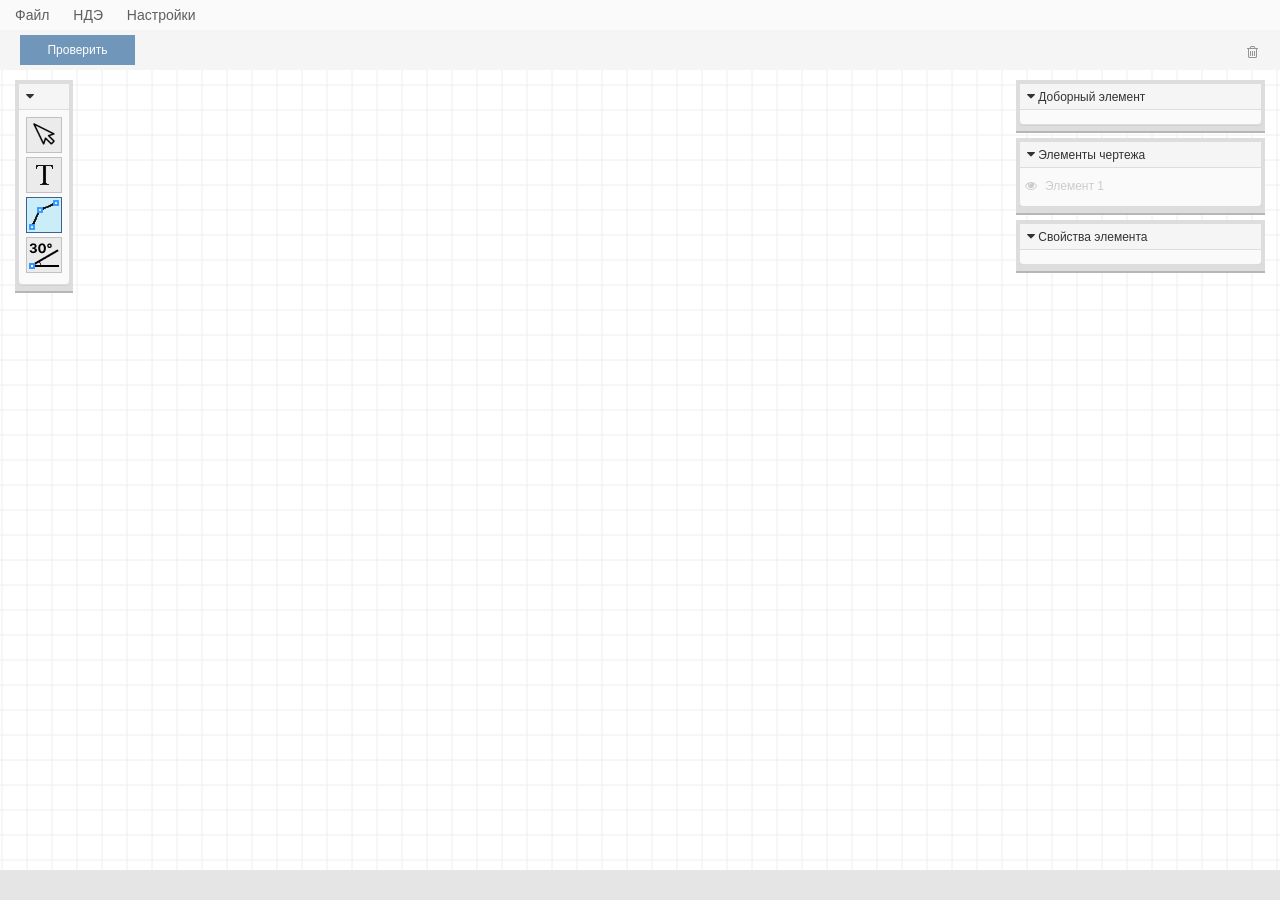
<file: a.html>
<!DOCTYPE html>
<html lang="ru"><head>
<meta http-equiv="content-type" content="text/html; charset=UTF-8">
    <meta charset="UTF-8">
    <meta http-equiv="X-UA-Compatible" content="IE=edge">
    <meta content="width=device-width, initial-scale=1, maximum-scale=1, user-scalable=no" name="viewport">
    <title>НДЭ | Simple Cad</title>
    <script async="" src="tag.js"></script>
	<!-- <script src="a_data/widget2.min.js"></script>
    <script>
        document.addEventListener("DOMContentLoaded", function (event) {
            Widget.Nde({
                'token': 123,
                'refreshToken': 1234,
            });
        });
    </script> -->	
<link href="a_data/bootstrap.min.css" rel="stylesheet"><link href="a_data/font-awesome.min.css" rel="stylesheet"><link href="a_data/2dcore.css" rel="stylesheet"><link href="a_data/roof.css" rel="stylesheet"><script src="a_data/jquery.min.js" type="text/javascript"></script><script src="a_data/bootstrap.min.js" type="text/javascript"></script><script src="a_data/konva.min.js" type="text/javascript"></script><script src="a_data/jquery.inputmask.min.js" type="text/javascript"></script><script src="a_data/2dcore.js" type="text/javascript"></script><script src="a_data/app_nde.js" type="text/javascript"></script></head>

<body>


<div class="rowcell">
<input id="access_data" type="hidden" value="[base64]">

<input id="token_data" type="hidden" value="[base64]">

<div class="d_root heightauto relpos modal_nde_figures_mode_hide  nderight_mode" id="r_d_root" style="overflow: hidden !important; height: 899px;" data-height="899" data-width="1367">
     
	<div id="modal_second_modal" class="modal_second_modal_container">
	
			<div id="modal_second_modal_confirm_accessories_mch_pn" class="modal-dialog modals    modal_second_modal_one" role="document"> 
		<div class="modal-content">
			<div class="modal-header">
				<h4 class="modal-title modal_h">Закрыть расчет</h4>
			</div>
			<div class="modal-body">
				<div class="row">
					<div class="col-xs-12">
						<p>Закрыть расчет?</p>
					</div>
				</div>
			</div>
			<div class="modal-footer">
				<div class="row">
					<div class="col-xs-12">
						<button type="button" class="btn btn-success" onclick="SimpleCad.Action({'type':'accessories_second_modal', 'btn_mode':'yes', 'calc_mode':'roof_accessories_mch_pn' });">Закрыть</button>
						<button type="button" class="btn btn-default" onclick="SimpleCad.Action({'type':'accessories_second_modal', 'btn_mode':'no', 'calc_mode':'roof_accessories_mch_pn' });">Отмена</button>
					</div>
				</div>
			</div>
		</div>
	</div>

</div>
	<div class="d_wrapper">
		<div class="d_container">
			
			<div class="row" id="r_d_nav_1">
	<div class="col-xs-12">
		<div class="d_nav_1">
			<ul class="d_nav_1_ul_left ">
				<li class="">
					<div class="btn-group">
						<button type="button" class="btn btn-default dropdown-toggle d_nav1_btn-dd" data-toggle="dropdown" aria-haspopup="true" aria-expanded="false">
							Файл
						</button>
						<ul class="dropdown-menu ul_shadowed cad_dropdown_menu">
							<li class="szndemode_hide"><a href="#" onclick="event.preventDefault();SimpleCad.Action({'type':'ModalShow', 'target':'roof_new'});">Новый</a></li>
							<li class="szndemode_hide"><a href="#" onclick="event.preventDefault();SimpleCad.Action({'type':'ModalShow', 'target':'roof_open_modal'});">Открыть</a></li>
							<li role="separator" class="divider szndemode_hide" style="display:block;"></li>
							<li class="js_nav_li_dis disabled szndemode_hide" id="nav_li_file_save"><a href="#" onclick="event.preventDefault();SimpleCad.Action({'type':'roof_save'});">Сохранить</a></li>
							<li class="js_nav_li_dis disabled szndemode_hide" id="nav_li_file_save_as"><a href="#" onclick="event.preventDefault();SimpleCad.Action({'type':'ModalShow', 'target':'roof_save_as_modal'});">Сохранить как</a></li>
							<li class="szndemode_vis"><a href="#" onclick="event.preventDefault();SimpleCad.Action({'type':'save_as_template'});">Сохранить как шаблон</a></li>
							<li class="js_nav_li_dis szndemode_hide" id="nav_li_file_image"><a href="#" onclick="event.preventDefault();SimpleCad.Action({'type':'save'});">Изображение вкладки</a></li>										
							<li class="js_nav_li_dis szndemode_vis"><a href="#" onclick="event.preventDefault();SimpleCad.Action({'type':'nde_as_modal_cropped_image'});">Изображение страницы</a></li>										
							<li role="separator" class="divider szndemode_hide" style="display:block;"></li>
							<li class="js_nav_li_dis disabled szndemode_hide" id="nav_li_file_settings"><a href="#" onclick="event.preventDefault();SimpleCad.Action({'type':'ModalShow', 'target':'roof_settings'});">Настройки проекта</a></li>
							<li id="roof_files_in_nav" class="szndemode_hide">
								<div class="loading_1 center-block"></div>
							</li>
						</ul>
					</div>
				</li>
				<li class="szndemode_hide">
					<div class="btn-group">
						<button type="button" class="btn btn-default dropdown-toggle d_nav1_btn-dd" data-toggle="dropdown" aria-haspopup="true" aria-expanded="false">
							Правка
						</button>
						<ul class="dropdown-menu ul_shadowed cad_dropdown_menu">
														<li class="cad-dropdown-submenu js_nav_li_dis disabled">
								<a href="#">Вкладка</a>
								<ul class="dropdown-menu ul_shadowed">
									<li class="js_nav_li_dis disabled" id="nav_li_edit_tab_copy"><a href="#" onclick="event.preventDefault();SimpleCad.Action({'type':'roof_menu_edit_sheet_copy'});">Копировать</a></li>
									<li class="js_nav_li_dis disabled" id="nav_li_edit_tab_paste"><a href="#" onclick="event.preventDefault();SimpleCad.Action({'type':'roof_menu_edit_sheet_paste'});">Вставить</a></li>
									<li class="js_nav_li_dis disabled" id="nav_li_edit_tab_mirror"><a href="#" onclick="event.preventDefault();SimpleCad.Action({'type':'roof_menu_edit_sheet_mirror'});">Отразить по горизонтали</a></li>
									<li class="              disabled" id="nav_li_edit_tab_rename"><a href="#" onclick="event.preventDefault();SimpleCad.Action({'type':'ModalShow', 'target':'roof_menu_edit_sheet_rename'});">Переименовать</a></li>
									<li class="js_nav_li_dis disabled" id="nav_li_edit_tab_remove"><a href="#" onclick="event.preventDefault();SimpleCad.Action({'type':'ModalShow', 'target':'yes_no_roof_menu_edit_sheet_remove'});">Удалить</a></li>
								</ul>
							</li>
							<li class="cad-dropdown-submenu js_nav_li_dis disabled">
								<a href="#">Элемент</a>
								<ul class="dropdown-menu ul_shadowed">
									<li class="js_nav_li_dis disabled"><a href="#" onclick="event.preventDefault();SimpleCad.Action({'type':'rotate', 'angle' : 90 });">Повернуть на 90°</a></li>
									<li class="js_nav_li_dis disabled"><a href="#" onclick="event.preventDefault();SimpleCad.Action({'type':'rotate', 'angle' : -90 });">Повернуть на -90°</a></li>
									<li class="js_nav_li_dis disabled"><a href="#" onclick="event.preventDefault();SimpleCad.Action({'type':'rotate', 'angle' : 180 });">Повернуть на 180°</a></li>
									<li role="separator" class="divider" style="display:block;"></li>
									<li class="js_nav_li_dis disabled"><a href="#" onclick="event.preventDefault();SimpleCad.Action({'type':'mirror_hor'});">Отразить по горизонтали</a></li>
									<li role="separator" class="divider" style="display:block;"></li>
									<li class="js_nav_li_dis disabled"><a href="#" onclick="event.preventDefault();SimpleCad.Action({'type':'trash', 'trash_subtype':'nav_menu'});">Удалить</a></li>
								</ul>
							</li>
						</ul>
					</div>
				</li>
				<li class="szndemode_hide">
					<div class="btn-group">
						<button type="button" class="btn btn-default dropdown-toggle d_nav1_btn-dd" data-toggle="dropdown" aria-haspopup="true" aria-expanded="false">
							Вид
						</button>
						<ul class="dropdown-menu ul_shadowed cad_dropdown_menu">
							<li class="js_nav_li_dis disabled" id="nav_li_view_grid"><a href="#" onclick="event.preventDefault();SimpleCad.Action({'type':'cad_toggle_show_grid'});"><i class="fa cad_dropdown_menu_li_a_i js_i_view_grid fa-square-o" aria-hidden="true"></i>Показывать сетку</a></li>
							<li class="js_nav_li_dis disabled" id="nav_li_view_columns_sheets"><a href="#" onclick="event.preventDefault();SimpleCad.Action({'type':'cad_toggle_show_columns_sheets'});"><i class="fa cad_dropdown_menu_li_a_i js_i_view_columns_sheets fa-square-o" aria-hidden="true"></i>Показывать раскладку</a></li>
							<li class="cad-dropdown-submenu js_nav_li_dis disabled">
								<a href="#">Размеры листов</a>
								<ul class="dropdown-menu ul_shadowed">
									<li class="js_nav_li_dis disabled" id="nav_li_view_sheet_length_text_mode_center_hor"><a class="nav_ul_li_ul_li_a" href="#" onclick="event.preventDefault(); SimpleCad.Action({'type':'roof_params_change', 'param' : 'sheet_length_text_mode', 'mode' : 'set', 'value' : 'center_hor' });"><i class="fa fa-check nav_ul_li_ul_li_a_i" aria-hidden="true"></i>По центру горизонтально</a></li>
									<li class="js_nav_li_dis disabled" id="nav_li_view_sheet_length_text_mode_center_vert"><a class="nav_ul_li_ul_li_a" href="#" onclick="event.preventDefault(); SimpleCad.Action({'type':'roof_params_change', 'param' : 'sheet_length_text_mode', 'mode' : 'set', 'value' : 'center_vert' });"><i class="fa fa-check nav_ul_li_ul_li_a_i" aria-hidden="true" style="display:none;"></i>По центру вертикально</a></li>
								</ul>
							</li>
						</ul>
					</div>
				</li>
								<li class="szndemode_hide">
					<div class="btn-group">
						<button type="button" class="btn btn-default dropdown-toggle d_nav1_btn-dd" data-toggle="dropdown" aria-haspopup="true" aria-expanded="false">
							Расчет
						</button>
						<ul class="dropdown-menu ul_shadowed cad_dropdown_menu">							
							<li class="js_nav_li_dis disabled">
								<a href="#" onclick="event.preventDefault();SimpleCad.Action({'type':'roof_specification_full_project' });">Спецификация, передача в заявку</a>
							</li>
							<li class="cad-dropdown-submenu js_nav_li_dis">
								<a href="#" onclick="event.preventDefault();">Комплектующие</a>
								<ul class="dropdown-menu ul_shadowed">
									<li class="js_nav_li_dis">
																				<a class="nav_ul_li_ul_li_a" href="#" onclick="event.preventDefault();SimpleCad.Action({'type' : 'ModalShow', 'target':'roof_accessories_mch_pn'});">Металлочерепица, профнастил</a>
									</li>	
																	
								</ul>
							</li>
						</ul>
					</div>
				</li>
				<li class="szndemode_vis szndemode_vis_inline_block">
					<div class="btn-group">
						<button type="button" class="btn btn-default dropdown-toggle d_nav1_btn-dd" data-toggle="dropdown" aria-haspopup="true" aria-expanded="false">
							НДЭ
						</button>
						<ul class="dropdown-menu ul_shadowed cad_dropdown_menu">									
							<li class="">
								<a href="#" onclick="event.preventDefault();SimpleCad.Action({'type':'ModalShow', 'target':'nde_validate_description' });">Требования к элементам</a>
							</li>
						</ul>
					</div>
				</li>							
				<li class="szndemode_hide">
					<div class="btn-group">
						<button type="button" class="btn btn-default dropdown-toggle d_nav1_btn-dd" data-toggle="dropdown" aria-haspopup="true" aria-expanded="false">
							Инструменты
						</button>
						<ul class="dropdown-menu ul_shadowed cad_dropdown_menu">
							<li><a href="#" onclick="event.preventDefault();SimpleCad.Action({'type':'ModalShow', 'target' : 'calc_trigonom' });">Тригонометрический калькулятор</a></li>											
						</ul>
					</div>
				</li> 
				<li>
					<div class="btn-group">
						<button type="button" class="btn btn-default dropdown-toggle d_nav1_btn-dd" data-toggle="dropdown" aria-haspopup="true" aria-expanded="false">
							Настройки
						</button>
						<ul class="dropdown-menu ul_shadowed cad_dropdown_menu">
							<li class="js_nav_li_dis" id="nav_li_file_settings_programm"><a href="#" onclick="event.preventDefault();SimpleCad.Action({'type':'ModalShow', 'target':'roof_settings_programm'});">Настройки программы</a></li>							
						</ul>
					</div>
				</li> 
																			</ul>						
			<div class="d_nav_1_ul_right">
							</div>
		</div>
		<div class="d_nav_notification" id="notifications_all">						
								</div>
	</div>
</div>
			<div class="row" id="r_d_nav_2">
	<div class="col-xs-12">		
		<div class="d_nav_2">			
			<div class="nav_roof_root">				
				<!-- длина ряда ДЛЯ ПН и ФАЛЬЦА -->
									<div class="nav_roof_offset_y_arrows nav_roof_offset_y_arrows_ml0  js_roof_param  js_roof_param_type_pn szndemode_hide">
						<i class="fa fa-angle-up nav_roof_offset_y_arrows_up" aria-hidden="true" onclick="SimpleCad.Action({'type':'roof_params_change','param':'sheet_max_length_pn', 'mode':'plus', 'size':'1'});"></i>
						<i class="fa fa-angle-down nav_roof_offset_y_arrows_down" aria-hidden="true" onclick="SimpleCad.Action({'type':'roof_params_change','param':'sheet_max_length_pn', 'mode':'minus', 'size':'1'});"></i>
					</div>
					<div class="nav_roof_length_arrows js_roof_param  js_roof_param_type_pn szndemode_hide">
						<i class="fa fa-angle-double-up nav_roof_length_arrows_up" title="" aria-hidden="true" onclick="SimpleCad.Action({'type':'roof_params_change','param':'sheet_max_length_pn', 'mode':'plus', 'size':'10'});"></i>
						<i class="fa fa-angle-double-down nav_roof_length_arrows_down" title="" aria-hidden="true" onclick="SimpleCad.Action({'type':'roof_params_change','param':'sheet_max_length_pn', 'mode':'minus', 'size':'10'});"></i>
					</div>
					<div class="nav_roof_offset_y_input js_roof_param  js_roof_param_type_pn nav_roof_first_mr szndemode_hide">
						<div class="nav_roof_offset_y_input_block">
							<input id="roof_param_sheet_max_length_pn_input" class="form-control nav_roof_offset_y_input_block_input" value="0.00" oninput="SimpleCad.Action({'type':'roof_params_change','param':'sheet_max_length_pn', 'mode':'input'});" onkeyup="SimpleCad.Action({'type':'roof_params_change','param':'sheet_max_length_pn', 'mode':'keyup', 'eventObject':event });">
						</div>
						<div class="nav_roof_offset_y_input_confirm_block" id="nav_roof_sheet_max_length_pn_input_confirm_block">
							<i class="fa fa-check nav_roof_offset_y_input_confirm_block_yes" onclick="SimpleCad.Action({'type':'roof_params_change','param':'sheet_max_length_pn', 'mode':'submit'});"></i>
							<i class="fa fa-times nav_roof_offset_y_input_confirm_block_no" onclick="SimpleCad.Action({'type':'roof_params_change','param':'sheet_max_length_pn', 'mode':'cancel'});"></i>
						</div>
					</div>
									<div class="nav_roof_offset_y_arrows nav_roof_offset_y_arrows_ml0  js_roof_param  js_roof_param_type_falc szndemode_hide">
						<i class="fa fa-angle-up nav_roof_offset_y_arrows_up" aria-hidden="true" onclick="SimpleCad.Action({'type':'roof_params_change','param':'sheet_max_length_falc', 'mode':'plus', 'size':'1'});"></i>
						<i class="fa fa-angle-down nav_roof_offset_y_arrows_down" aria-hidden="true" onclick="SimpleCad.Action({'type':'roof_params_change','param':'sheet_max_length_falc', 'mode':'minus', 'size':'1'});"></i>
					</div>
					<div class="nav_roof_length_arrows js_roof_param  js_roof_param_type_falc szndemode_hide">
						<i class="fa fa-angle-double-up nav_roof_length_arrows_up" title="" aria-hidden="true" onclick="SimpleCad.Action({'type':'roof_params_change','param':'sheet_max_length_falc', 'mode':'plus', 'size':'10'});"></i>
						<i class="fa fa-angle-double-down nav_roof_length_arrows_down" title="" aria-hidden="true" onclick="SimpleCad.Action({'type':'roof_params_change','param':'sheet_max_length_falc', 'mode':'minus', 'size':'10'});"></i>
					</div>
					<div class="nav_roof_offset_y_input js_roof_param  js_roof_param_type_falc nav_roof_first_mr szndemode_hide">
						<div class="nav_roof_offset_y_input_block">
							<input id="roof_param_sheet_max_length_falc_input" class="form-control nav_roof_offset_y_input_block_input" value="0.00" oninput="SimpleCad.Action({'type':'roof_params_change','param':'sheet_max_length_falc', 'mode':'input'});" onkeyup="SimpleCad.Action({'type':'roof_params_change','param':'sheet_max_length_falc', 'mode':'keyup', 'eventObject':event });">
						</div>
						<div class="nav_roof_offset_y_input_confirm_block" id="nav_roof_sheet_max_length_falc_input_confirm_block">
							<i class="fa fa-check nav_roof_offset_y_input_confirm_block_yes" onclick="SimpleCad.Action({'type':'roof_params_change','param':'sheet_max_length_falc', 'mode':'submit'});"></i>
							<i class="fa fa-times nav_roof_offset_y_input_confirm_block_no" onclick="SimpleCad.Action({'type':'roof_params_change','param':'sheet_max_length_falc', 'mode':'cancel'});"></i>
						</div>
					</div>
								<!-- длина ряда ДЛЯ МЧ -->
				<div class="nav_roof_length_arrows js_roof_param  js_roof_param_type_mch szndemode_hide">
					<i class="fa fa-angle-double-up nav_roof_length_arrows_up" title="" aria-hidden="true" onclick="SimpleCad.Action({'type':'roof_params_change','param':'sheet_max_length', 'mode':'plus'});"></i>
					<i class="fa fa-angle-double-down nav_roof_length_arrows_down" title="" aria-hidden="true" onclick="SimpleCad.Action({'type':'roof_params_change','param':'sheet_max_length', 'mode':'minus'});"></i>
				</div>
				<div class="nav_roof_length_select nav_roof_first_mr js_roof_param  js_roof_param_type_mch szndemode_hide">
					<select id="roof_param_sheet_max_length_select" class="form-control nav_roof_length_select_select" onchange="SimpleCad.Action({'type':'roof_params_change','param':'sheet_max_length', 'mode':'set'});">
											</select>
				</div>
				<!-- длина ряда ДЛЯ МЧ МОДУЛЬНОЙ -->
				<div class="nav_roof_offset_y_input nav_roof_first_mr js_roof_param  js_roof_param_type_mch_modul szndemode_hide">
					<div class="nav_roof_offset_y_input_block">
						<input readonly="readonly" id="roof_param_sheet_max_length_modul_input" class="form-control nav_roof_offset_y_input_block_input" value="0.72">
					</div>
				</div>
				<!-- смещение по X -->
				<div class="nav_roof_offset_x_arrows szndemode_hide">
					<i class="fa fa-angle-left nav_roof_offset_x_arrows_left" aria-hidden="true" onclick="SimpleCad.Action({'type':'roof_params_change','param':'offset_x', 'mode':'minus'});"></i>
					<i class="fa fa-angle-right nav_roof_offset_x_arrows_right" aria-hidden="true" onclick="SimpleCad.Action({'type':'roof_params_change','param':'offset_x', 'mode':'plus'});"></i>
				</div>
				<div class="nav_roof_offset_x_input szndemode_hide">
					<div class="nav_roof_offset_x_input_block">
						<input id="roof_param_offset_x_input" class="form-control nav_roof_offset_x_input_block_input" value="0.00" oninput="SimpleCad.Action({'type':'roof_params_change','param':'offset_x', 'mode':'input'});" onkeyup="SimpleCad.Action({'type':'roof_params_change','param':'offset_x', 'mode':'keyup', 'eventObject':event });">
					</div>
					<div class="nav_roof_offset_x_input_step_block">
						<span id="roof_param_offset_x_rect" class="nav_roof_offset_x_input_step_block_span" onclick="SimpleCad.Action({'type':'roof_params_change','param':'offset_x', 'mode':'step'});">1</span>
					</div>
					<div id="nav_roof_offset_x_input_confirm_block" class="nav_roof_offset_x_input_confirm_block">
						<i class="fa fa-check nav_roof_offset_x_input_confirm_block_yes" onclick="SimpleCad.Action({'type':'roof_params_change','param':'offset_x', 'mode':'submit'});"></i>
						<i class="fa fa-times nav_roof_offset_x_input_confirm_block_no" onclick="SimpleCad.Action({'type':'roof_params_change','param':'offset_x', 'mode':'cancel'});"></i>
					</div>
				</div>
				<!-- смещение по Y -->
				<div class="nav_roof_offset_y_arrows szndemode_hide">
					<i class="fa fa-angle-up nav_roof_offset_y_arrows_up" aria-hidden="true" onclick="SimpleCad.Action({'type':'roof_params_change','param':'offset_y', 'mode':'plus'});"></i>
					<i class="fa fa-angle-down nav_roof_offset_y_arrows_down" aria-hidden="true" onclick="SimpleCad.Action({'type':'roof_params_change','param':'offset_y', 'mode':'minus'});"></i>
				</div>
				<div class="nav_roof_offset_y_input szndemode_hide">
					<div class="nav_roof_offset_y_input_block">
						<input id="roof_param_offset_y_input" class="form-control nav_roof_offset_y_input_block_input" value="0.00" oninput="SimpleCad.Action({'type':'roof_params_change','param':'offset_y', 'mode':'input'});" onkeyup="SimpleCad.Action({'type':'roof_params_change','param':'offset_y', 'mode':'keyup', 'eventObject':event });">
					</div>
					<div class="nav_roof_offset_y_input_step_block">
						<span id="roof_param_offset_y_rect" class="nav_roof_offset_y_input_step_block_span" onclick="SimpleCad.Action({'type':'roof_params_change','param':'offset_y', 'mode':'step'});">1</span>
					</div>
					<div class="nav_roof_offset_y_input_confirm_block" id="nav_roof_offset_y_input_confirm_block">
						<i class="fa fa-check nav_roof_offset_y_input_confirm_block_yes" onclick="SimpleCad.Action({'type':'roof_params_change','param':'offset_y', 'mode':'submit'});"></i>
						<i class="fa fa-times nav_roof_offset_y_input_confirm_block_no" onclick="SimpleCad.Action({'type':'roof_params_change','param':'offset_y', 'mode':'cancel'});"></i>
					</div>
				</div>
				<!-- карнизный свес  nav_roof_offset_y  nav_roof_cornice  cornice -->
				<div class="nav_roof_cornice_input js_roof_param js_roof_param_type_mch js_roof_param_type_mch_modul js_roof_param_type_pn js_roof_param_type_falc szndemode_hide">
					<div class="nav_roof_cornice_input_icon" title="Карнизный свес">
					</div>
					<div class="nav_roof_cornice_input_block">
						<input id="roof_param_cornice_input" class="form-control nav_roof_cornice_input_block_input" value="0.00" oninput="SimpleCad.Action({'type':'roof_params_change','param':'cornice', 'mode':'input'});" onkeyup="SimpleCad.Action({'type':'roof_params_change','param':'cornice', 'mode':'keyup', 'eventObject':event });">
					</div>
					<div class="nav_roof_cornice_input_confirm_block" id="nav_roof_cornice_input_confirm_block">
						<i class="fa fa-check nav_roof_cornice_input_confirm_block_yes" onclick="SimpleCad.Action({'type':'roof_params_change','param':'cornice', 'mode':'submit'});"></i>
						<i class="fa fa-times nav_roof_cornice_input_confirm_block_no" onclick="SimpleCad.Action({'type':'roof_params_change','param':'cornice', 'mode':'cancel'});"></i>
					</div>
				</div>			
								<!-- раскладка -->
								<div class="nav_roof_icon_direction_container js_roof_param js_roof_param_type_mch js_roof_param_type_mch_modul js_roof_param_type_pn js_roof_param_type_falc js_roof_param_type_siding_vert szndemode_hide">
					<div title="Направление раскладки по X" class="nav_roof_icon nav_roof_icon_direction_rl" id="roof_param_direction_icon" onclick="SimpleCad.Action({'type':'roof_params_change','param':'direction'});"></div>
				</div>
				<div class="nav_roof_icon_direction_container_y js_roof_param js_roof_param_type_siding szndemode_hide">
					<div title="Направление раскладки по Y" class="nav_roof_icon nav_roof_icon_direction_du" id="roof_param_direction_y_icon" onclick="SimpleCad.Action({'type':'roof_params_change','param':'direction_y'});"></div>
				</div>				
				<!-- разбежка -->
				<div class="nav_roof_icon_offset_run_type_container js_roof_param  js_roof_param_type_falc szndemode_hide">
					<div title="Начало разбежки" class="nav_roof_icon nav_roof_icon_offset_run_type_long_short" id="roof_param_offset_run_type_icon" onclick="SimpleCad.Action({'type':'roof_params_change','param':'offset_run_type'});"></div>
				</div>
								<div class="nav_roof_icon_remove_crossing_container js_roof_param js_roof_param_type_mch  js_roof_param_type_pn js_roof_param_type_falc js_roof_param_type_siding js_roof_param_type_siding_vert szndemode_hide">
					<div title="Убрать лишние перекрытия листов" class="nav_roof_icon nav_roof_icon_remove_crossing_icon" id="nav_roof_icon_remove_crossing" onclick="SimpleCad.Action({'type':'roof_crossing_remove'});"></div>
				</div>				
				<!-- кнопка расчёта + анимашка -->
				<div class="nav_roof_calc_process szndemode_hide" id="nav_roof_calc_process_btn">
					<div class="nav_roof_calc_process_btn" onclick="SimpleCad.Action({'type':'roof_calc'});" title="Рассчитать скат"></div>
					<div class="nav_roof_calc_process_text">обновление...</div>
				</div>
			</div>			
		
			<ul class="d_nav_2_left">				
			</ul>

			<div id="btn_finish_cad_draw_close" class="finish_draw_a closed szndemode_hide" style="display: none;" onclick="SimpleCad.Action({'type':'finish_cad_draw_close'});">Замкнуть линию (Enter)</div>
			
			<div class="finish_draw_a szndemode_vis" onclick="SimpleCad.Action({'type':'nde_check'});"><p class="finish_draw_a_one_r">Проверить</p></div>

			<!-- <div class="finish_draw_a szndemode_vis" onclick="SimpleCad.Action({'type':'nde_check_and_attach'});"><p class="finish_draw_a_one_r">Прикрепить</p></div> -->

			<div id="btn_finish_cad_draw" class="finish_draw_a" style="" onclick="SimpleCad.Action({'type':'finish_cad_draw'});"><p class="finish_draw_a_one_r">Завершить (Esc)</p></div>
			<ul class="d_nav_4_right">				
				<li class="szndemode_hide"> 					<a><i id="cad_history_i_prev" class="fa fa-undo 		d_nav_4_right_i 	d_nav_4_right_undo 	" aria-hidden="true" onclick="SimpleCad.Action({'type':'cad_history', 'mode':'prev'});"></i></a>
				</li>
				<li class="szndemode_hide">
					<a><i id="cad_history_i_next" class="fa fa-repeat 		d_nav_4_right_i 	d_nav_4_right_repeat  " aria-hidden="true" onclick="SimpleCad.Action({'type':'cad_history', 'mode':'next'});"></i></a>
				</li>  
				<li class="szndemode_hide">
					<a><i class="fa fa-floppy-o 	d_nav_4_right_i 	d_nav_4_right_save" aria-hidden="true" onclick="SimpleCad.Action({'type':'roof_save'});"></i></a>
				</li>
				<li>
					<a id="nav_2_btn_trash" class="nav_2_btn_trash_disabled"><i class="fa fa-trash-o d_nav_4_right_i d_nav_4_right_trash" aria-hidden="true" onclick="SimpleCad.Action({'type':'trash','trash_subtype':'top_right'});"></i></a>
				</li>
				<li class="szndemode_hide">
					<div class="d_nav_4_right_d      d_nav_4_right_text_mode">
						<div title="Направление текста размеров листов" class="d_nav_4_right_d_img_bl 	nav_roof_icon_sheet_length_text_mode_center_hor" id="roof_param_sheet_length_text_mode_icon" onclick="SimpleCad.Action({'type':'roof_params_change', 'param' : 'sheet_length_text_mode', 'mode' : 'switch' });"></div>
					</div>
				</li>
				<li class="szndemode_hide">
					<div class="d_nav_4_right_d      d_nav_4_right_text_mode">
						<div title="Отображение сетки" class="d_nav_4_right_d_img_bl nav_roof_icon_show_grid_mode_hide" id="cad_toggle_show_grid_nav_right" onclick="SimpleCad.Action({'type':'cad_toggle_show_grid'});"></div>
					</div>
				</li>
				<li class="szndemode_hide">
					<div class="d_nav_4_right_d      d_nav_4_right_text_mode">
						<div title="Отображение раскладки" class="d_nav_4_right_d_img_bl nav_roof_icon_show_columns_sheets_mode_hide" id="cad_toggle_show_columns_sheets_nav_right" onclick="SimpleCad.Action({'type':'cad_toggle_show_columns_sheets'});"></div>
					</div>
				</li>
			</ul>
			
					</div>
	</div>
</div>			
			
			<div id="cad_block" class="d_cad" style="height: 799px; width: 1367px;"><div style="position: relative; width: 1367px; height: 799px;" class="konvajs-content" role="presentation"><canvas style="padding: 0px; margin: 0px; border: 0px; background: transparent; position: absolute; top: 0px; left: 0px; width: 1367px; height: 799px; display: block;" width="1367" height="799" id="canvas_0"></canvas></div></div>
			
			<div class="d_left_column_widgets">
				
				<div class="d_coords_absolute">
</div>
				<div class="d_elements">
	<div class="panel-group panel-group-elements" id="d_elements_accordion" role="tablist" aria-multiselectable="true"> 
		<div class="panel panel-default panel_d_elements">
			<div class="panel-heading" role="tab" id="headingOne">
				<h4 class="panel-title">
					<a role="button" data-toggle="collapse" data-parenttt="#d_elements_accordion" href="#collapseOne" aria-expanded="true" aria-controls="collapseOne">
					</a>
				</h4>
			</div>
			<div id="collapseOne" class="panel-collapse collapse in" role="tabpanel" aria-labelledby="headingOne">
				<div class="panel-body">
					<a title="Выбор элемента" class="d_e_title_a">
						<div class="d_elements_button d_e_select" data-element="select" id="d_elements_button_select"></div>
					</a>
					<a title="Текст" class="d_e_title_a szndemode_vis">
						<div class="d_elements_button d_e_text" data-element="text" id="d_elements_button_text"></div>
					</a>
					<a title="Полилиния" class="d_e_title_a">
						<div class="d_elements_button d_e_pline" data-element="pline"></div>
					</a>
					<a title="Магнит угол 30°" class="d_e_title_a szndemode_vis">
						<div class="support_btn d_e_magnet_30" data-element="magnet_30"></div>
					</a>
				</div>
			</div>
		</div>
	</div>
</div>				
				<div class="d_move_point_controller" id="move_point_controller" style="display:none;">
	<div class="d_controller_close" onclick="SimpleCad.Action({'type':'move_point_controller', 'mode' : 'close' });">
		<i class="fa fa-times" aria-hidden="true"></i>
	</div>
	<!-- шаг -->
		<!-- координаты -->
	<div class="rowcell ">
		<div class="d_move_point_controller_xy_one">  
			<span class="d_move_point_controller_xy_one_text"><i class="fa fa-dot-circle-o" aria-hidden="true"></i></span>
			<i class="fa fa-angle-left d_move_point_controller_xy_one_regaring_point" aria-hidden="true" onclick="SimpleCad.Action({'type':'move_point_controller', 'mode' : 'regard_prev' });"></i>
			<i class="fa fa-angle-right d_move_point_controller_xy_one_regaring_point" aria-hidden="true" onclick="SimpleCad.Action({'type':'move_point_controller', 'mode' : 'regard_next' });"></i>
		</div>
		<div class="d_move_point_controller_xy_one">  
			<span class="d_move_point_controller_xy_one_text">X</span>
			<input id="move_point_controller_xp" class="form-control" value="0" oninput="SimpleCad.Action({'type':'move_point_controller','param':'xp', 'mode':'input'});" onkeyup="SimpleCad.Action({'type':'move_point_controller','param':'xp', 'mode':'keyup', 'eventObject':event });"> 
			<div id="move_point_controller_submit_xp" class="d_move_point_controller_xy_one_submit js_one_submit_yes_no">
				<i class="fa fa-check d_move_point_controller_xy_one_submit_i" onclick="SimpleCad.Action({'type':'move_point_controller','param':'xp', 'mode':'submit'});"></i>
				<i class="fa fa-times d_move_point_controller_xy_one_submit_i" onclick="SimpleCad.Action({'type':'move_point_controller','param':'xp', 'mode':'cancel'});"></i>
			</div>
		</div>
		<div class="d_move_point_controller_xy_one">
			<span class="d_move_point_controller_xy_one_text">Y</span>
			<input id="move_point_controller_yp" class="form-control" value="0" oninput="SimpleCad.Action({'type':'move_point_controller','param':'yp', 'mode':'input'});" onkeyup="SimpleCad.Action({'type':'move_point_controller','param':'yp', 'mode':'keyup', 'eventObject':event });">
			<div id="move_point_controller_submit_yp" class="d_move_point_controller_xy_one_submit js_one_submit_yes_no">
				<i class="fa fa-check d_move_point_controller_xy_one_submit_i" onclick="SimpleCad.Action({'type':'move_point_controller','param':'yp', 'mode':'submit'});"></i>
				<i class="fa fa-times d_move_point_controller_xy_one_submit_i" onclick="SimpleCad.Action({'type':'move_point_controller','param':'yp', 'mode':'cancel'});"></i>
			</div>
		</div>
		<div class="d_move_point_controller_xy_one">  
			<span class="d_move_point_controller_xy_one_text">X<sub>0</sub></span>
			<input id="move_point_controller_x" class="form-control" value="0" oninput="SimpleCad.Action({'type':'move_point_controller','param':'x', 'mode':'input'});" onkeyup="SimpleCad.Action({'type':'move_point_controller','param':'x', 'mode':'keyup', 'eventObject':event });"> 
			<div id="move_point_controller_submit_x" class="d_move_point_controller_xy_one_submit js_one_submit_yes_no">
				<i class="fa fa-check d_move_point_controller_xy_one_submit_i" onclick="SimpleCad.Action({'type':'move_point_controller','param':'x', 'mode':'submit'});"></i>
				<i class="fa fa-times d_move_point_controller_xy_one_submit_i" onclick="SimpleCad.Action({'type':'move_point_controller','param':'x', 'mode':'cancel'});"></i>
			</div>
		</div>
		<div class="d_move_point_controller_xy_one">
			<span class="d_move_point_controller_xy_one_text">Y<sub>0</sub></span>
			<input id="move_point_controller_y" class="form-control" value="0" oninput="SimpleCad.Action({'type':'move_point_controller','param':'y', 'mode':'input'});" onkeyup="SimpleCad.Action({'type':'move_point_controller','param':'y', 'mode':'keyup', 'eventObject':event });">
			<div id="move_point_controller_submit_y" class="d_move_point_controller_xy_one_submit js_one_submit_yes_no">
				<i class="fa fa-check d_move_point_controller_xy_one_submit_i" onclick="SimpleCad.Action({'type':'move_point_controller','param':'y', 'mode':'submit'});"></i>
				<i class="fa fa-times d_move_point_controller_xy_one_submit_i" onclick="SimpleCad.Action({'type':'move_point_controller','param':'y', 'mode':'cancel'});"></i>
			</div>
		</div>
	</div>
	<!-- пульт -->
	<div class="rowcell">
		<div class="d_move_point_controller_pult">
			<div class="d_move_point_controller_arrow d_move_point_controller_arrow_up" onclick="SimpleCad.Action({'type':'move_point_controller', 'mode' : 'up' });">
				<i class="fa fa-angle-up" aria-hidden="true"></i>
			</div>
			<div class="d_move_point_controller_arrow d_move_point_controller_arrow_down" onclick="SimpleCad.Action({'type':'move_point_controller', 'mode' : 'down' });">
				<i class="fa fa-angle-down" aria-hidden="true"></i>
			</div>
			<div class="d_move_point_controller_arrow d_move_point_controller_arrow_left" onclick="SimpleCad.Action({'type':'move_point_controller', 'mode' : 'left' });">
				<i class="fa fa-angle-left" aria-hidden="true"></i>
			</div>
			<div class="d_move_point_controller_arrow d_move_point_controller_arrow_right" onclick="SimpleCad.Action({'type':'move_point_controller', 'mode' : 'right' });">
				<i class="fa fa-angle-right" aria-hidden="true"></i>
			</div>
			<div id="move_point_controller_step_btn" class="d_move_point_controller_arrow_span_step" onclick="SimpleCad.Action({'type':'move_point_controller', 'mode' : 'step' });">1 мм</div>
			<input type="text" class="hidden" id="move_point_controller_step" value="1">
		</div>
	</div>
	<!-- кнопка/ки -->
	</div>
				<div class="d_move_point_controller d_figure_controller" id="figure_controller" style="display:none;">
	<div class="d_controller_close" onclick="SimpleCad.Action({'type':'figure_controller', 'mode' : 'close' });">
		<i class="fa fa-times" aria-hidden="true"></i>
	</div>
	<div class="rowcell ">
		<div class="d_move_point_controller_xy_one">  
			<span class="d_move_point_controller_xy_one_text">Кол-во</span>
			<input id="figure_controller_count" class="form-control" value="1"> 
		</div>
		<div class="d_move_point_controller_xy_one">  
			<span class="d_move_point_controller_xy_one_text">Отступ</span>
			<input id="figure_controller_distance" class="form-control" value="0" onkeyup="SimpleCad.Action({'type':'figure_controller','param':'distance', 'mode':'keyup', 'eventObject':event });"> 
		</div>
	</div>
	<div class="rowcell mb5">
		<div class="d_move_point_controller_pult">
			<input type="text" class="hidden" id="figure_controller_direction" value="right">
			<div class="d_move_point_controller_arrow d_move_point_controller_arrow_up" onclick="SimpleCad.Action({'type':'figure_controller', 'mode':'up'});">
				<i class="fa fa-angle-up" aria-hidden="true"></i>
			</div>
			<div class="d_move_point_controller_arrow d_move_point_controller_arrow_down" onclick="SimpleCad.Action({'type':'figure_controller', 'mode':'down'});">
				<i class="fa fa-angle-down" aria-hidden="true"></i>
			</div>
			<div class="d_move_point_controller_arrow d_move_point_controller_arrow_left" onclick="SimpleCad.Action({'type':'figure_controller', 'mode':'left'});">
				<i class="fa fa-angle-left" aria-hidden="true"></i>
			</div>
			<div class="d_move_point_controller_arrow d_move_point_controller_arrow_right active" onclick="SimpleCad.Action({'type':'figure_controller', 'mode':'right'});">
				<i class="fa fa-angle-right" aria-hidden="true"></i>
			</div>
		</div>
	</div>
	<div class="rowcell mb5 text-center d_move_point_controller_btns d_move_point_controller_btns_icon">
		<button type="button" class="btn btn-success" onclick="SimpleCad.Action({'type':'figure_controller', 'mode':'copy'});"><i class="fa fa-files-o" aria-hidden="true"></i></button>
	</div>
</div>
				<div class="d_move_point_controller" id="figure_move_controller" style="display: none;">
	<div class="d_controller_close" onclick="SimpleCad.Action({'type':'figure_move_controller', 'mode' : 'close' });">
		<i class="fa fa-times" aria-hidden="true"></i>
	</div>
	<div class="rowcell mb15">
		<div class="d_move_point_controller_xy_one">  
			<span class="d_move_point_controller_xy_one_text"><i class="fa fa-dot-circle-o" aria-hidden="true"></i></span>
			<i class="fa fa-angle-left d_move_point_controller_xy_one_regaring_point" aria-hidden="true" onclick="SimpleCad.Action({'type':'figure_move_controller', 'mode' : 'regard_prev' });"></i>
			<i class="fa fa-angle-right d_move_point_controller_xy_one_regaring_point" aria-hidden="true" onclick="SimpleCad.Action({'type':'figure_move_controller', 'mode' : 'regard_next' });"></i>
		</div>
		<div class="d_move_point_controller_xy_one">  
			<span class="d_move_point_controller_xy_one_text">X<sub>0</sub></span>
			<input id="figure_move_controller_xp" class="form-control" value="0" onfocus="SimpleCad.Action({'type':'figure_move_controller', 'mode' : 'focus', 'thisObject':$(this) });" onblur="SimpleCad.Action({'type':'figure_move_controller', 'mode' : 'blur', 'thisObject':$(this) });"> 
		</div>
		<div class="d_move_point_controller_xy_one">
			<span class="d_move_point_controller_xy_one_text">Y<sub>0</sub></span>
			<input id="figure_move_controller_yp" class="form-control" value="0" onfocus="SimpleCad.Action({'type':'figure_move_controller', 'mode' : 'focus', 'thisObject':$(this) });" onblur="SimpleCad.Action({'type':'figure_move_controller', 'mode' : 'blur', 'thisObject':$(this) });">
		</div>
		<div class="rowcell text-center d_move_point_controller_btns d_move_point_controller_btns_icon ">
			<button type="button" class="btn btn-success" onclick="SimpleCad.Action({'type':'figure_move_controller', 'mode':'submit_point'});"><i class="fa fa-long-arrow-right" aria-hidden="true"></i></button>
		</div>
	</div>
	<div class="rowcell mb10">
		<div class="d_move_point_controller_xy_one">  
			<span class="d_move_point_controller_xy_one_text">ΔX</span>
			<input id="figure_move_controller_delta_x" class="form-control" value="0" onfocus="SimpleCad.Action({'type':'figure_move_controller', 'mode' : 'focus', 'thisObject':$(this) });" onblur="SimpleCad.Action({'type':'figure_move_controller', 'mode' : 'blur', 'thisObject':$(this) });"> 
		</div>
		<div class="d_move_point_controller_xy_one">
			<span class="d_move_point_controller_xy_one_text">ΔY</span>
			<input id="figure_move_controller_delta_y" class="form-control" value="0" onfocus="SimpleCad.Action({'type':'figure_move_controller', 'mode' : 'focus', 'thisObject':$(this) });" onblur="SimpleCad.Action({'type':'figure_move_controller', 'mode' : 'blur', 'thisObject':$(this) });">
		</div>
		<div class="rowcell text-center d_move_point_controller_btns d_move_point_controller_btns_icon ">
			<button type="button" class="btn btn-success" onclick="SimpleCad.Action({'type':'figure_move_controller', 'mode':'submit_delta'});"><i class="fa fa-long-arrow-right" aria-hidden="true"></i></button>
		</div>
	</div>
	<div class="rowcell">
		<div class="d_move_point_controller_pult">
			<div class="d_move_point_controller_arrow d_move_point_controller_arrow_up" onclick="SimpleCad.Action({'type':'figure_move_controller', 'mode' : 'up' });">
				<i class="fa fa-angle-up" aria-hidden="true"></i>
			</div>
			<div class="d_move_point_controller_arrow d_move_point_controller_arrow_down" onclick="SimpleCad.Action({'type':'figure_move_controller', 'mode' : 'down' });">
				<i class="fa fa-angle-down" aria-hidden="true"></i>
			</div>
			<div class="d_move_point_controller_arrow d_move_point_controller_arrow_left" onclick="SimpleCad.Action({'type':'figure_move_controller', 'mode' : 'left' });">
				<i class="fa fa-angle-left" aria-hidden="true"></i>
			</div>
			<div class="d_move_point_controller_arrow d_move_point_controller_arrow_right" onclick="SimpleCad.Action({'type':'figure_move_controller', 'mode' : 'right' });">
				<i class="fa fa-angle-right" aria-hidden="true"></i>
			</div>
			<div id="figure_move_controller_step_btn" class="d_move_point_controller_arrow_span_step" onclick="SimpleCad.Action({'type':'figure_move_controller', 'mode' : 'step' });">1 мм</div>
			<input type="text" class="hidden" id="figure_move_controller_step" value="1">
		</div>
	</div>
</div>				
			</div>

			<div class="d_right_column_widgets">
				
				
								
				<div id="d_sheet_move_block" class="d_elements" style="display:none;">
	<div class="panel-group panel-group-elements"> 
		<div class="panel panel-default panel_d_elements">
			<div class="panel-heading relpos">
				<h4 class="panel-title">Изменение листа</h4>
				<i class="fa fa-times pabel_d_close" aria-hidden="true" onclick="SimpleCad.Action({'type':'roof_columns_sheet_btn','mode':'close'});"></i>
			</div>
			<div class="panel-body">
				<div class="rowcell_50">
					<div class="rowcell sheet_move_h sheet_btn sheet_btn_mch sheet_btn_pn sheet_btn_falc sheet_btn_siding_vert">
						<p>Верхний край</p>
					</div>
					<div class="rowcell sheet_move_h sheet_btn sheet_btn_siding ">
						<p>Левый край</p>
					</div>
					<div class="rowcell sheet_move_arrows">
						<i class="fa fa-angle-up sheet_btn sheet_btn_mch sheet_btn_pn sheet_btn_falc sheet_btn_siding_vert" aria-hidden="true" onclick="SimpleCad.Action({'type':'roof_one_sheet_change', 'param':'top_row_up', 'value': 10 });">1</i>
						<i class="fa fa-angle-up sheet_btn sheet_btn_mch sheet_btn_pn sheet_btn_falc sheet_btn_siding_vert" aria-hidden="true" onclick="SimpleCad.Action({'type':'roof_one_sheet_change', 'param':'top_row_up', 'value': 100 });">10</i>
						<i class="fa fa-angle-up sheet_btn sheet_btn_mch" aria-hidden="true" onclick="SimpleCad.Action({'type':'roof_one_sheet_change', 'param':'top_row_up', 'value':'wave_length'});">35</i>
						<i class="fa fa-angle-left sheet_btn sheet_btn_siding " aria-hidden="true" onclick="SimpleCad.Action({'type':'roof_one_sheet_change', 'param':'left_row_left', 'value': 10 });">1</i>
						<i class="fa fa-angle-left sheet_btn sheet_btn_siding " aria-hidden="true" onclick="SimpleCad.Action({'type':'roof_one_sheet_change', 'param':'left_row_left', 'value': 100 });">10</i>
					</div>
					<div class="rowcell sheet_move_arrows">
						<i class="fa fa-angle-down sheet_btn sheet_btn_mch sheet_btn_pn sheet_btn_falc sheet_btn_siding_vert" aria-hidden="true" onclick="SimpleCad.Action({'type':'roof_one_sheet_change','param':'top_row_down', 'value': 10 });">1</i>
						<i class="fa fa-angle-down sheet_btn sheet_btn_mch sheet_btn_pn sheet_btn_falc sheet_btn_siding_vert" aria-hidden="true" onclick="SimpleCad.Action({'type':'roof_one_sheet_change','param':'top_row_down', 'value': 100 });">10</i>
						<i class="fa fa-angle-down sheet_btn sheet_btn_mch" aria-hidden="true" onclick="SimpleCad.Action({'type':'roof_one_sheet_change','param':'top_row_down', 'value':'wave_length' });">35</i>
						<i class="fa fa-angle-right sheet_btn sheet_btn_siding " aria-hidden="true" onclick="SimpleCad.Action({'type':'roof_one_sheet_change', 'param':'left_row_right', 'value': 10 });">1</i>
						<i class="fa fa-angle-right sheet_btn sheet_btn_siding " aria-hidden="true" onclick="SimpleCad.Action({'type':'roof_one_sheet_change', 'param':'left_row_right', 'value': 100 });">10</i>
					</div>
				</div>
				<div class="rowcell_50">
					<div class="rowcell sheet_move_h sheet_btn sheet_btn_mch sheet_btn_pn sheet_btn_falc sheet_btn_siding_vert">
						<p>Нижний край</p>
					</div>
					<div class="rowcell sheet_move_h sheet_btn sheet_btn_siding ">
						<p>Правый край</p>
					</div>
					<div class="rowcell sheet_move_arrows">
						<i class="fa fa-angle-up sheet_btn sheet_btn_pn sheet_btn_falc sheet_btn_siding_vert" aria-hidden="true" onclick="SimpleCad.Action({'type':'roof_one_sheet_change', 'param':'bottom_row_up', 'value': 10 });">1</i>
						<i class="fa fa-angle-up sheet_btn sheet_btn_pn sheet_btn_falc sheet_btn_siding_vert" aria-hidden="true" onclick="SimpleCad.Action({'type':'roof_one_sheet_change', 'param':'bottom_row_up', 'value': 100 });">10</i>
						<i class="fa fa-angle-up sheet_btn sheet_btn_mch" aria-hidden="true" onclick="SimpleCad.Action({'type':'roof_one_sheet_change', 'param':'bottom_row_up', 'value':'wave_length'});">35</i>
						<i class="fa fa-angle-left sheet_btn sheet_btn_siding " aria-hidden="true" onclick="SimpleCad.Action({'type':'roof_one_sheet_change', 'param':'right_row_left', 'value': 10 });">1</i>
						<i class="fa fa-angle-left sheet_btn sheet_btn_siding " aria-hidden="true" onclick="SimpleCad.Action({'type':'roof_one_sheet_change', 'param':'right_row_left', 'value': 100 });">10</i>
					</div>
					<div class="rowcell sheet_move_arrows">
						<i class="fa fa-angle-down sheet_btn sheet_btn_pn sheet_btn_falc sheet_btn_siding_vert" aria-hidden="true" onclick="SimpleCad.Action({'type':'roof_one_sheet_change','param':'bottom_row_down', 'value': 10 });">1</i>
						<i class="fa fa-angle-down sheet_btn sheet_btn_pn sheet_btn_falc sheet_btn_siding_vert" aria-hidden="true" onclick="SimpleCad.Action({'type':'roof_one_sheet_change','param':'bottom_row_down', 'value': 100 });">10</i>
						<i class="fa fa-angle-down sheet_btn sheet_btn_mch" aria-hidden="true" onclick="SimpleCad.Action({'type':'roof_one_sheet_change', 'param':'bottom_row_down', 'value':'wave_length'});">35</i>
						<i class="fa fa-angle-right sheet_btn sheet_btn_siding " aria-hidden="true" onclick="SimpleCad.Action({'type':'roof_one_sheet_change', 'param':'right_row_right', 'value': 10 });">1</i>
						<i class="fa fa-angle-right sheet_btn sheet_btn_siding " aria-hidden="true" onclick="SimpleCad.Action({'type':'roof_one_sheet_change', 'param':'right_row_right', 'value': 100 });">10</i>
					</div>
				</div>
				<div class="rowcell sheet_move_buttons">
										<button id="roof_columns_sheet_btn_delete" type="button" class="btn btn-danger btn-xs " onclick="SimpleCad.Action({'type':'roof_columns_sheet_btn','mode':'delete'});"><i class="fa fa-trash-o" aria-hidden="true"></i></button>
					<button id="roof_columns_sheet_btn_add" type="button" class="btn btn-success btn-xs sheet_btn sheet_btn_mch sheet_btn_pn sheet_btn_falc sheet_btn_siding sheet_btn_siding_vert" onclick="SimpleCad.Action({'type':'roof_columns_sheet_btn','mode':'add'});"><i class="fa fa-scissors" aria-hidden="true"></i></button> 					
										<button id="roof_columns_sheet_btn_add_3" type="button" class="btn btn-success btn-xs sheet_btn sheet_btn_mch_modul" onclick="SimpleCad.Action({'type':'roof_columns_sheet_btn','mode':'add', 'side':'left'});"><i class="fa fa-chevron-left" aria-hidden="true" style="margin-right:3px;"></i><i class="fa fa-plus" aria-hidden="true"></i></button> 
										<button id="roof_columns_sheet_btn_add_2" type="button" class="btn btn-success btn-xs sheet_btn sheet_btn_mch_modul" onclick="SimpleCad.Action({'type':'roof_columns_sheet_btn','mode':'add', 'side':'right'});"><i class="fa fa-plus" aria-hidden="true"></i><i class="fa fa-chevron-right" aria-hidden="true" style="margin-left:3px;"></i></button> 
															
					<button id="roof_columns_sheet_btn_merge" type="button" class="btn btn-info btn-xs sheet_btn sheet_btn_mch sheet_btn_pn sheet_btn_falc sheet_btn_siding sheet_btn_siding_vert" onclick="SimpleCad.Action({'type':'roof_columns_sheet_btn','mode':'merge'});"><i class="fa fa-caret-right" aria-hidden="true"></i>&nbsp;<i class="fa fa-caret-left" aria-hidden="true"></i></button> 
																			</div>
			</div>
		</div>
	</div>
</div>
				<div class="d_elements szndemode_vis">
	<div class="panel-group panel-group-elements" id="d_nderight_accordion" role="tablist" aria-multiselectable="true"> 
		<div class="panel panel-default panel_d_elements">
			<div class="panel-heading" role="tab" id="headingOneNderight">
				<h4 class="panel-title">
					<a role="button" data-toggle="collapse" data-parenttt="#d_nderight_accordion" href="#collapseOneNderight" aria-expanded="true" aria-controls="collapseOneNderight">
						Доборный элемент
					</a>
				</h4>
			</div>
			<div id="collapseOneNderight" class="panel-collapse collapse in" role="tabpanel" aria-labelledby="headingOneNderight">
				<div class="panel-body panel-body_nde" id="nderight_accordion_body" style="max-height: 719px;"> 					<div class="nde_tbl_row_size_ang_list" id="nde_tbl_row_size_ang_list">						
					</div>
					<div class="nde_tbl_row_other_list" id="nde_tbl_row_other_list">						
					</div>
				</div>                                    
			</div>
		</div>
	</div>
</div>				
				<div class="d_elements ">	<div class="panel-group panel-group-elements" id="d_objects_accordion" role="tablist" aria-multiselectable="true"> 
		<div class="panel panel-default panel_d_elements">
			<div class="panel-heading" role="tab" id="headingOneObjects">
				<h4 class="panel-title">
					<a role="button" data-toggle="collapse" data-parenttt="#d_objects_accordion" href="#collapseOneObjects" aria-expanded="true" aria-controls="collapseOneObjects">
						Элементы чертежа
					</a>
				</h4>
			</div>
			<div id="collapseOneObjects" class="panel-collapse collapse in" role="tabpanel" aria-labelledby="headingOneObjects">
				<div class="panel-body left_min_1" id="add_object_layer_row">																											
				<div class="d_object d_object___pline active" data-current_layer_name="layer_0">	<div class="d_object_visible">	<i class="fa fa-eye" onclick="SimpleCad.Action({'type':'Element_Click_OnObjectLayer_Vsisble','thisObject':$(this)})"></i></div>	<div class="d_object_name" data-obj-id="pline__100088" data-obj-element="pline" onclick="SimpleCad.Action({'type' : 'Element_Click_OnObjectLayer','thisObject': $(this)})">Элемент 1</div></div></div>								
			</div>
		</div>
	</div>
</div>				
				<div class="d_elements "> 	<div class="panel-group panel-group-elements" id="d_properties_accordion" role="tablist" aria-multiselectable="true"> 
		<div class="panel panel-default panel_d_elements">
			<div class="panel-heading" role="tab" id="headingOneProperties">
				<h4 class="panel-title">
					<a role="button" data-toggle="collapse" data-parenttt="#d_properties_accordion" href="#collapseOneProperties" aria-expanded="true" aria-controls="collapseOneProperties">
						Свойства элемента
					</a>
				</h4>
			</div>
			<div id="collapseOneProperties" class="panel-collapse collapse in" role="tabpanel" aria-labelledby="headingOneProperties">
				<div class="panel-body" id="add_object_table"></div>
			</div>
		</div>
	</div>
</div>
				<div class="d_elements szndemode_hide">
	<div class="panel-group panel-group-elements" id="d_roofstat_accordion" role="tablist" aria-multiselectable="true"> 
		<div class="panel panel-default panel_d_elements">
			<div class="panel-heading" role="tab" id="headingOneRoofstat">
				<h4 class="panel-title">
					<a role="button" data-toggle="collapse" data-parenttt="#d_roofstat_accordion" href="#collapseOneRoofstat" aria-expanded="true" aria-controls="collapseOneRoofstat">
						Статистика раскладки
					</a>
				</h4>
			</div>
			<div id="collapseOneRoofstat" class="panel-collapse collapse in" role="tabpanel" aria-labelledby="headingOneRoofstat">
				<div class="panel-body" id="add_roofstat_table">					
					<div class="d_prop">
						<div class="d_prop_name d_prop_name_text">Длина ската, м</div>
						<div class="d_prop_val" id="roofstat_slope_length">-</div>
					</div>
					<div class="d_prop">
						<div class="d_prop_name d_prop_name_text">Площадь <span id="roofstat_table_roofstat_s_slope">ската</span>, м²<i id="roofstat_s_slope_d_prop_name_text_info" onclick="SimpleCad.Action({'type':'ModalShow', 'target':'roofstat_error_cuts_exist_points_out_polygon'});" class="fa fa-info-circle d_prop_name_text_info" style="display:none;" aria-hidden="true"></i></div>
						<div class="d_prop_val" id="roofstat_s_slope">-</div>
					</div>
					<div class="d_prop">
						<div class="d_prop_name d_prop_name_text">Площадь фигуры, м²</div> 
						<div class="d_prop_val" id="roofstat_s_slope_figure">-</div>
					</div>
					<div class="d_prop">
						<div class="d_prop_name d_prop_name_text">Полная площ. листов, м²</div>
						<div class="d_prop_val" id="roofstat_s_sheets_full">-</div>
					</div>
					<div class="d_prop">
						<div class="d_prop_name d_prop_name_text">Полезная площ. листов, м²</div>
						<div class="d_prop_val" id="roofstat_s_sheets_useful">-</div>
					</div>
					<div class="d_prop">
						<div class="d_prop_name d_prop_name_text">Процент отходов, %</div>
						<div class="d_prop_val" id="roofstat_procent_waste">-</div>
					</div>					
				</div>
			</div>
		</div>
	</div>
</div>				
				
			</div>
				
		</div>
	</div>

	<div class="proektor_z_modal" id="proektor_z_modal" style="display:none;"> 
	<div class="proektor_z_modal_title" id="proektor_z_modal_title"></div>
	<div class="proektor_z_modal_close" onclick="SimpleCad.Action({ 'type':'proektor_z_modal_hide' });"></div>
	<div class="rowcell" id="proektor_z_modal_content">
	</div>
</div>
	<div class="roof_welcome" id="roof_welcome" style="display: none;">
	<div class="row">
		<div class="col-xs-12 col-md-6">
			<div class="rowcell rowcellpadd">
				<h2 class="welcome_h2">Расчёт</h2>
				<ul class="welcome_ul">
					<li><a href="#" class="btn btn-link" onclick="event.preventDefault();SimpleCad.Action({'type':'ModalShow', 'target':'roof_new'});">Новый</a></li>
					<li><a href="#" onclick="event.preventDefault();SimpleCad.Action({'type':'ModalShow', 'target':'roof_open_modal'});" class="btn btn-link">Открыть</a></li>
				</ul>
			</div>				
			<div class="rowcell rowcellpadd">
				<h2 class="welcome_h2">Последние расчёты</h2>
				<div id="roof_files_in_welcome">
					<div class="loading_1"></div>
				</div>
			</div>
		</div>
		<div class="col-xs-12 col-md-6">
			<div class="rowcell rowcellpadd">
				<h2 class="welcome_h2">Изменения</h2>
				<div class="rowcell mt10" id="releasenotes_list">
					<div class="rowcell loading_1"></div>
				</div>
			</div>
		</div>
	</div>
</div>		
	<div class="d_nav_bot_lists szndemode_hide" id="r_d_nav_bot_lists">
	<div class="row">
		<div class="col-xs-12">
			<div class="sheet_tabs" id="add_sheet_tab">
			<div class="d_bottom_tab active" data-layer-num="0" onclick="SimpleCad.Action({'type':'SheetClick','thisObject':$(this)})">1</div></div>
			<!--	<div class="d_bottom_tab">Стена 1</div>
			<div class="d_bottom_tab active">Стена 2</div>-->
			<div class="d_bottom_tab" onclick="SimpleCad.Action({'type':'SheetAdd','target':''});"><i class="fa fa-plus" aria-hidden="true"></i></div> 		</div>
	</div>
</div>	
	<div class="d_nav_bot" id="r_d_nav_bot">
	<div class="row">
		<div class="col-xs-12" id="r_d_nav_bot_file">&nbsp;</div>
	</div>
</div>	
	<div id="modal_html" class="modal " tabindex="-1" role="dialog"> 
		<div id="modal_save" class="modal-dialog modals modal-full-width" role="document"> 	<div class="modal-content">
		<div class="modal-header">
			<button type="button" class="close" data-dismiss="modal" aria-label="Close"><span aria-hidden="true">×</span></button>
			<h4 class="modal-title modal_h">Сохранение чертежа</h4>
		</div>
		<div class="modal-body">			
			<div class="row">
				<div class="col-xs-12">
					<p><b>Кликните правой кнопкой мыши и выберите "Сохранить изображение".</b></p>
				</div>
			</div>
			<div class="row">
				<div class="col-xs-12 with-img-responsive-block" id="modal_save_appendblock" style="background-color: #f0f0f0; padding-top: 30px; padding-bottom: 30px;">					
				</div>
			</div>			
		</div>
		<div class="modal-footer">			
		</div>
	</div>
</div>
		<div id="modal_info" class="modal-dialog modals modal-lg" role="document"> <!-- modal-dialog -->
	<div class="modal-content">
		<div class="modal-header">
			<button type="button" class="close" data-dismiss="modal" aria-label="Close"><span aria-hidden="true">×</span></button>
			<h4 class="modal-title modal_h" id="modal_info_h"></h4>
		</div>
		<div class="modal-body">						
			<div class="row">
				<div class="col-xs-12" id="modal_info_contents">										
				</div>
			</div>			
		</div>
		<div class="modal-footer">
			<div class="row">
				<div class="col-xs-12" id="modal_info_footer">					
				</div>
			</div>
		</div>
	</div>
</div>
	</div>
	
	<div class="d_context_menu" id="context_menu">

		<div class="rowcell d_context_menu_one d_context_menu_one_canvas" id="context_menu_canvas">
	<ul class="dropdown-menu ul_shadowed cad_dropdown_menu">
		<li class="dropdown-header szndemode_vis">Файл</li>		
		<li class="szndemode_vis"><a href="#" onclick="event.preventDefault();SimpleCad.Action({'type':'save_as_template'});">Сохранить как шаблон</a></li>
		<li class="szndemode_vis"><a href="#" onclick="event.preventDefault();SimpleCad.Action({'type':'nde_as_modal_cropped_image'});">Изображение страницы</a></li>			
		<li role="separator" class="divider divider_context szndemode_vis"></li>
		<li class="dropdown-header">Правка</li>
		<li class="cad-dropdown-submenu szndemode_hide">
			<a href="#">Вкладка</a>
			<ul class="dropdown-menu ul_shadowed">
				<li><a href="#" onclick="event.preventDefault();SimpleCad.Action({'type':'roof_menu_edit_sheet_copy'});">Копировать</a></li>
				<li><a href="#" onclick="event.preventDefault();SimpleCad.Action({'type':'roof_menu_edit_sheet_paste'});">Вставить</a></li>
				<li><a href="#" onclick="event.preventDefault();SimpleCad.Action({'type':'roof_menu_edit_sheet_mirror'});">Отразить по горизонтали</a></li>
				<li><a href="#" onclick="event.preventDefault();SimpleCad.Action({'type':'ModalShow', 'target':'roof_menu_edit_sheet_rename'});">Переименовать</a></li>
				<li><a href="#" onclick="event.preventDefault();SimpleCad.Action({'type':'ModalShow', 'target':'yes_no_roof_menu_edit_sheet_remove'});">Удалить</a></li>
			</ul>
		</li>
		<li class="cad-dropdown-submenu ">
			<a href="#">Элемент</a>
			<ul class="dropdown-menu ul_shadowed">
				<li class=""><a href="#" onclick="event.preventDefault();SimpleCad.Action({'type':'rotate', 'angle' : 90 });">Повернуть на 90°</a></li>
				<li class=""><a href="#" onclick="event.preventDefault();SimpleCad.Action({'type':'rotate', 'angle' : -90 });">Повернуть на -90°</a></li>
				<li class=""><a href="#" onclick="event.preventDefault();SimpleCad.Action({'type':'rotate', 'angle' : 180});">Повернуть на 180°</a></li>
				<li role="separator" class="divider divider_context "></li>
				<li class="szndemode_hide"><a href="#" onclick="event.preventDefault();SimpleCad.Action({'type':'mirror_hor'});">Отразить по горизонтали</a></li>
				<li role="separator" class="divider divider_context szndemode_hide"></li>
				<li class=""><a href="#" onclick="event.preventDefault();SimpleCad.Action({'type':'trash', 'trash_subtype':'context_canvas'});">Удалить</a></li>
			</ul>
		</li>
		<li role="separator" class="divider divider_context"></li>
		<li class="dropdown-header">Вид</li>
		<li id="nav_li_view_grid_context"><a href="#" onclick="event.preventDefault();SimpleCad.Action({'type':'cad_toggle_show_grid'});"><i class="fa cad_dropdown_menu_li_a_i js_i_view_grid fa-square-o" aria-hidden="true"></i>Показывать сетку</a></li>
		<li id="nav_li_view_columns_sheets_context" class="szndemode_hide"><a href="#" onclick="event.preventDefault();SimpleCad.Action({'type':'cad_toggle_show_columns_sheets'});"><i class="fa cad_dropdown_menu_li_a_i js_i_view_columns_sheets fa-square-o" aria-hidden="true"></i>Показывать раскладку</a></li>
		<li class="cad-dropdown-submenu szndemode_hide">
			<a href="#">Размеры листов</a>
			<ul class="dropdown-menu ul_shadowed">
				<li id="nav_li_view_sheet_length_text_mode_center_hor_context"><a class="nav_ul_li_ul_li_a" href="#" onclick="event.preventDefault(); SimpleCad.Action({'type':'roof_params_change', 'param' : 'sheet_length_text_mode', 'mode' : 'set', 'value' : 'center_hor' });"><i class="fa fa-check nav_ul_li_ul_li_a_i" aria-hidden="true" style="display: block;"></i>По центру горизонтально</a></li>
				<li id="nav_li_view_sheet_length_text_mode_center_vert_context"><a class="nav_ul_li_ul_li_a" href="#" onclick="event.preventDefault(); SimpleCad.Action({'type':'roof_params_change', 'param' : 'sheet_length_text_mode', 'mode' : 'set', 'value' : 'center_vert' });"><i class="fa fa-check nav_ul_li_ul_li_a_i" aria-hidden="true" style="display: none;"></i>По центру вертикально</a></li>
			</ul>
		</li>
	</ul>
</div>
		<div class="rowcell d_context_menu_one d_context_menu_one_canvas" id="context_menu_pline">
	<ul class="dropdown-menu ul_shadowed cad_dropdown_menu">
		<li class="dropdown-header">Элемент</li>
		<li><a href="#" onclick="event.preventDefault();SimpleCad.Action({'type':'figure_controller', 'mode':'add_context_click' });">Добавить</a></li>
		<li><a href="#" onclick="event.preventDefault();SimpleCad.Action({'type':'figure_controller', 'mode':'copy_context_click' });">Копировать</a></li>
		<li><a href="#" onclick="event.preventDefault();SimpleCad.Action({'type':'figure_controller', 'mode':'move_context_click' });">Переместить</a></li>
		<li class="cad-dropdown-submenu ">
			<a href="#">Повернуть</a>
			<ul class="dropdown-menu ul_shadowed">
				<li class=""><a href="#" onclick="event.preventDefault();SimpleCad.Action({'type': 'rotate', 'angle' : 90   });">90°</a></li>
				<li class=""><a href="#" onclick="event.preventDefault();SimpleCad.Action({'type': 'rotate', 'angle' : -90  });">-90°</a></li>
				<li class=""><a href="#" onclick="event.preventDefault();SimpleCad.Action({'type': 'rotate', 'angle' : 180  });">180°</a></li>
			</ul>
		</li>
		<li class="cad-dropdown-submenu ">
			<a href="#">Отразить</a>
			<ul class="dropdown-menu ul_shadowed">
				<li class=""><a href="#" onclick="event.preventDefault();SimpleCad.Action({ 'type':'mirror_hor' });">По горизонтали</a></li>
			</ul>
		</li>
		<li><a href="#" onclick="event.preventDefault();SimpleCad.Action({ 'type':'trash', 'trash_subtype':'context_pline' });">Удалить</a></li>
			</ul>
</div>
	</div>
	
</div>

</div></body></html>
</file>
<file: a_data/roof.css>
.d_nav_2 {   height: auto;}
.d_left_column_widgets {  top: 80px;}
.d_right_column_widgets {  top: 80px;}
.d_prop_pline_start{display:none;}
.d_prop_pline_end{display:none;}

/* hide sz nav */
.top_row_menu_wrapper, .main-header, h1 {display:none !important;}
.sz_main_container>section{margin:0 !important; padding:0 !important;}
.sz_main_container>section>.box-default{ border: none !important; margin: 0 !important; padding: 0 !important;}


/* $endcss */

@media (min-width: 768px){

}
	
	
/* md */
@media (min-width: 992px) AND (max-width: 1199px) {

}

/* sm */
@media (min-width: 768px) AND (max-width: 991px) {

}

/* xs */
@media (max-width: 767px){

}
</file>
<file: a_data/2dcore.css>
/* BOOTSTRAP CONTINUE */

body {
    font-family: Arial;
}

.table>thead>tr>th {
    font-size: 12px;
}

/* START */
.container_root {
    padding-left: 0;
    padding-right: 0;
    overflow-x: hidden;
}

.d_root {
    float: left;
    width: 100%;
    height: 900px;
    border: none;
    background-color: #fff;
}

/* GLOBAL AND RESTYLE */
.d_wrapper {
    width: 100%;
    height: 100%;
    margin: 0;
    padding: 0;
}

.d_container {
    width: 100%;
    height: 100%;
    margin: 0;
    padding: 0;
    position: relative;
}

.form-control {
    height: 27px;
    padding: 3px 5px;
    font-size: 12px;
    border-radius: 0px;
}

.f-cont-norm {
    height: 34px;
    padding: 6px 12px;
    font-size: 14px;
}

.rowcell {
    float: left;
    width: 100%;
    margin: 0;
    padding: 0;
}

.rowcell_50 {
    float: left;
    width: 50%;
    margin: 0;
    padding: 0
}

.rowcellpadd {
    padding: 5px 10px;
}


.btn {
    border-radius: 0;
}

.btn-success {
    background-color: #2c9c5c;
}

.btn-success:hover {
    background-color: #5bb35b;
}

.btn-default {
    border-radius: 0;
    background-color: #f4f4f4;
    color: #444;
    border-color: #ddd;
}

.btn-not-active,
.btn-not-active:hover {
    background-color: #ccc !important;
    border: 1px solid #ccc !important;
    color: #757575 !important;
    cursor: not-allowed !important;
}


.full_block {
    width: 100%;
    display: block;
}

.btn.active.focus,
.btn.active:focus,
.btn.focus,
.btn:active.focus,
.btn:active:focus,
.btn:focus {
    outline-color: transparent;
}

.btn_thin_as_input {
    height: 27px;
    padding: 3px 20px;
    font-size: 12px;
}

.mt0 {
    margin-top: 0px;
}

.mt5 {
    margin-top: 5px;
}

.mt10 {
    margin-top: 10px;
}

.mt15 {
    margin-top: 15px;
}

.mt20 {
    margin-top: 20px;
}

.mt25 {
    margin-top: 25px;
}

.mr5 {
    margin-right: 5px;
}

.mr10 {
    margin-right: 10px;
}

.mr15 {
    margin-right: 15px;
}

.mb0 {
    margin-bottom: 0px;
}

.mb5 {
    margin-bottom: 5px;
}

.mb10 {
    margin-bottom: 10px;
}

.mb15 {
    margin-bottom: 15px;
}

.mb20 {
    margin-bottom: 20px;
}

.ml0 {
    margin-left: 0px;
}

.ml5 {
    margin-left: 5px;
}

.ml10 {
    margin-left: 10px !important;
}

.pt10 {
    padding-top: 10px;
}

.pr0 {
    padding-right: 0px !important;
}

.heightauto {
    height: auto;
}

.relpos {
    position: relative;
}

/* NAV 1 */
.d_nav_1 {
    background-color: #fbfafa;
    padding: 0px 15px 0px 5px;
    float: left;
    width: 100%;
    position: relative;
}

.d_nav_1 ul {
    margin: 0;
    padding: 0;
}

.d_nav_1 ul li {
    display: inline;
    padding: 0px;
}

/* .d_nav_1 a{color:#5f5f5f;cursor:pointer; padding:5px 10px 5px 10px;   float: left;}  */
.d_nav1_btn-dd {
    color: #5f5f5f;
    cursor: pointer;
    padding: 5px 10px 5px 10px;
    border: none;
    background-color: #fbfafa;
}

.d_nav1_btn-dd:focus {
    background-color: #fbfafa;
}

.d_nav_1_ul_left {
    float: left;
}

.d_nav_1_ul_right {
    float: right;
}

.d_nav_1_ul_right_fullscreen_mode {
    color: #949494;
    padding: 5px;
    cursor: pointer;
    margin-top: 5px;
}

.d_nav_1_ul_right_fullscreen_mode:hover {
    color: #000;
}

.d_root_fullscreen_mode .d_nav_1_ul_right_fullscreen_mode {
    color: #dd4b39;
}

.d_root_fullscreen_mode .d_nav_1_ul_right_fullscreen_mode:hover {
    color: #ff7564;
}

/* NAV NOTIFICATION */
.d_nav_notification {
    position: absolute;
    top: 5px;
    right: 55px;
    z-index: 1100;
    width: 400px;
}

.notification_row {
    float: left;
    width: 100%;
    margin: 0 0 10px 0;
}

.notification_one {
    background-color: #fff;
    padding: 8px 20px 8px 20px;
    margin: 0;
    border: 1px solid #c5c5c5;
    -webkit-box-shadow: 0 3px 10px rgba(0, 0, 0, .250) !important;
    box-shadow: 0 3px 10px rgba(0, 0, 0, .250) !important;
    -moz-box-shadow: 0 3px 10px rgba(0, 0, 0, 0.250);
    float: right;
}

.notification_one_success {
    color: #fff;
    background-color: #73b573;
}

.notification_one_error {
    color: #fff;
    background-color: #e20808;
}

.notification_one_wait {
    background-color: #FFEB3B;
    color: #5c2a17;
}

.select_text_center {
    padding-left: 43% !important;
}

/* не удалять пока
.notification_one_icon{ display:none;   position: absolute;  width: 25px; text-align: center;  top: 5px;   left: 5px;  height: 100%;}
.notification_one_content{ padding: 7px 30px  7px 35px; min-height: 55px;}
.notification_right{display:none;  position: absolute;  width:15px;  text-align:center;   top: 5px;    right: 5px;   height: 100%;}
.notification_right .fa-times{color: #484848; margin-bottom:4px;}
.notification_right .fa-cog{color: #484848;}
.notification_one_icon .fa-floppy-o{color: #484848; font-size:20px;}
*/

/* NAV 2 */
.d_nav_2 {
    background-color: #f5f5f5;
    padding: 5px 15px 5px 10px;
    float: left;
    width: 100%;
    height: 34px;
}

.d_nav_2 ul {
    margin: 4px 0 0 0;
    padding: 0;
}

.d_nav_2 ul li {
    display: inline;
    padding: 0 5px 0 0;
}

.d_nav_2 i {
    color: #949494;
    padding: 5px;
}

.d_nav_2 i:hover {
    cursor: pointer;
    color: #000;
}

.d_nav_2_left {
    float: left;
}

.d_nav_2_right {
    float: right;
}

.d_nav_3_right {
    float: right;
    margin: 0;
    padding: 0;
}

.d_nav_3_right_delim_cont {
    float: left;
    margin: 0;
    padding: 0;
    position: relative;
    width: 1px;
    height: 26px;
}

.d_nav_3_right_delim_cont_ml15mr15 {
    margin: 0 15px 0 15px;
}

.d_nav_3_right_delim_bg {
    position: absolute;
    top: 6px;
    left: 0;
    background-color: #ccc;
    width: 1px;
    height: 21px;
}

.d_nav_4_right {
    float: right;
    margin: 0;
    padding: 0;
    list-style: none;
}

.d_nav_4_right>li {
    float: left;
    margin: 0 !important;
    padding: 0 !important;
}

.d_nav_4_right_d {
    display: inline-block;
    width: 24px;
    height: 24px;
    position: relative;
}

.d_nav_4_right_d_img_bl {
    width: 26px;
    height: 26px;
    border: 1px solid #f5f5f5;
    position: absolute;
    top: 0;
    left: 0;
    cursor: pointer;
}

.d_nav_4_right_i {
    border: 1px solid #f5f5f5;
}

.d_nav_4_right_trash {
    padding: 5px 6px !important;
    margin: 0 0 0 5px;
}

.d_nav_4_right_save {
    padding: 5px 4px !important;
    margin: 0 0 0 5px;
}

.d_nav_4_right_undo {
    padding: 5px 6px !important;
}

.d_nav_4_right_repeat {
    padding: 5px 6px !important;
    margin: 0px 0 0 3px;
}

.d_nav_4_right_text_mode {
    margin: 0 0 0 6px;
}

.d_nav_4_right_i:hover,
.d_nav_4_right_d_img_bl:hover {
    border: 1px solid #2eb7e8;
}

.d_nav_4_right_i_active {
    color: #3297ff !important;
}


/* NAV BOTTOM */
.d_nav_bot {
    position: absolute;
    bottom: 0;
    width: 100%;
    background-color: #e5e5e5;
    padding: 5px 15px 5px 15px;
}

/* NAV BOTTOM LISTS */
.d_nav_bot_lists {
    position: absolute;
    bottom: 30px;
    margin: 0;
    padding: 0 8px 0 8px;
}

.d_bottom_tab {
    float: left;
    margin: 0 4px 0 0;
    padding: 2px 9px 1px 9px;
    border-top: 1px solid #868686;
    border-right: 1px solid #868686;
    border-left: 1px solid #868686;
    background-color: #fff;
    cursor: pointer;
    position: relative;
    font-size: 12px;
    color: #000;
}

.d_bottom_tab i {}

/* margin-right:4px; */
.d_bottom_tab.active {
    background-color: #3e6391;
    color: #fff;
}

.d_bottom_tab:hover {
    background-color: #3297ff;
    color: #fff;
}

.d_bottom_tab_icon_re_roof {
    position: absolute;
    top: -20px;
    left: 0;
    color: #f00 !important;
}

.d_bottom_tab_modal {}


.sheet_tabs {
    float: left;
}

.sheet_props i {
    padding: 2px 4px 2px 10px;
}

/* COLUMN WIDGERTS */
.d_left_column_widgets {
    position: absolute;
    left: 15px;
    top: 80px;
    width: 58px;
    margin: 0;
    padding: 0;
}

/* 180px */
.d_right_column_widgets {
    position: absolute;
    right: 15px;
    top: 80px;
    width: 250px;
    margin: 0;
    padding: 0;
}

/* COORDS ABSOLUTE  */
.d_coords_absolute {
    position: absolute;
    top: -5px;
    left: 70px;
    width: 160px;
}

.d_coords_absolute p {
    font-size: 13px;
    color: #333;
    margin: 0;
    padding: 0;
}

/* ELEMENTS WIDGET */
.d_elements {
    position: relative;
    float: left;
    background-color: #ddd;
    border-bottom: 2px solid #b6b6b6;
    width: 100%;
    padding: 3px 3px 3px 3px;
    margin: 0 0 5px 0;
}

.panel_d_elements {
    background-color: #fbfafa;
}

.panel_d_elements>.panel-heading {
    background-color: #f5f5f5;
    padding: 5px 7px 5px 7px;
    border-radius: 0;
    border: 0;
}

/* eee */
.panel_d_elements h4 {
    font-size: 12px;
}

.panel_d_elements .panel-body {
    padding: 7px;
}

.panel_d_elements .panel-body.left_min_1 {
    padding: 7px 0 7px 0;
}

.panel_d_elements a {
    color: #333;
    font-weight: 400;
}

.panel_d_elements a:before {
    content: "\f0d7";
    font: normal normal normal 14px/1 FontAwesome;
    color: #333;
}

.panel_d_elements a.collapsed:before {
    content: "\f0da";
    font: normal normal normal 14px/1 FontAwesome;
    color: #333;
}

.pabel_d_close {
    position: absolute;
    top: 0px;
    right: 0px;
    padding: 3px 5px 3px 5px;
    background-color: #f5f5f5;
    color: #4c4c4c;
    cursor: pointer;
}

.pabel_d_close:hover {
    background-color: #3297ff;
    color: #fff;
}


.d_e_line {
    background: url("../image/online/cad_icons_4.png") 0 0;
}

.d_e_pline {
    background: url("../image/online/cad_icons_4.png") -34px 0;
}

.d_e_pline_mode_glzabor {
    background: url("../image/online/cad_icons_4.png") -272px 0;
}

.d_e_select {
    background: url("../image/online/cad_icons_4.png") -68px 0;
}

.d_e_moveall {
    background: url("../image/online/cad_icons_4.png") -102px 0;
}

.d_e_text {
    background: url("../image/online/cad_icons_4.png") -136px 0;
}

.d_e_arrow {
    background: url("../image/online/cad_icons_4.png") -170px 0;
}

.d_e_lineblock {
    background: url("../image/online/cad_icons_4.png") -204px 0;
}

.d_e_lineblock_mode_glzabor {
    background: url("../image/online/cad_icons_4.png") -306px 0;
}

.d_e_figure {
    background: url("../image/online/cad_icons_4.png") -238px 0;
}

.d_e_doborns {
    background: url("../image/online/cad_icons_4.png") 0 -32px;
}

.d_e_magnet_30 {
    background: url("../image/online/cad_icons_4.png") -34px -36px;
}

.d_e_rotate {
    background: url("../image/online/cad_icons_4.png") -68px -36px;
}

.loading_1 {
    background: url("../image/online/bloueloading_3.gif") 0 0;
    width: 31px;
    height: 31px;
}

.d_elements_button, .support_btn {
    width: 36px;
    height: 36px;
    background-color: #ebebeb;
    border: 1px solid #c1c1c1;
    float: left;
    margin: 0 4px 4px 0;
}

/* ebebeb  d2d2d2*/
.d_elements_button:hover, .support_btn:hover {
    border: 1px solid #3297ff;
    cursor: pointer;
}

.d_elements_button.active, .support_btn.active {
    border: 1px solid #3e6391;
    background-color: #cbedf7;
    color: #000;
}

/* 57d0ff  3e6391*/

.panel-group-elements {
    margin-bottom: 3px;
}

/* OBJECTS */
.d_object {
    width: 100%;
    margin: 0;
    padding: 0;
    display: table;
}

.d_object_visible {
    margin: 0;
    padding: 0;
    color: #585858;
    display: table-cell;
    width: 22px;
}

.d_object_visible i {
    margin: 0;
    padding: 5px 5px 5px 5px;
    font-size: 12px;
}

.d_object_visible:hover {
    cursor: pointer;
    color: #fff;
    background-color: #3297ff;
}

.d_object_visible .fa-eye-slash {
    color: #ccc;
}

.d_object_name {
    margin: 0;
    padding: 3px 5px 3px 3px;
    color: #585858;
    font-size: 12px;
    display: table-cell;
}

.d_object_name:hover {
    cursor: pointer;
    color: #fff;
    background-color: #3297ff;
}

.d_object_visible,
.d_object_name {
    height: 22px;
}

.d_object.active,
.d_object.active .d_object_visible,
.d_object.active .d_object_name {
    color: #fff;
    background-color: #3e6391;
}

.d_object.active .d_object_visible:hover,
.d_object.active .d_object_name:hover {
    background-color: #3297ff;
}


/* PROPERTIES */
.d_prop {
    width: 100%;
    padding: 0;
    color: #585858;
    display: table;
    font-size: 12px;
    margin: 0 0 3px 0;
}

.d_prop_name {
    margin: 0;
    padding: 0;
    display: table-cell;
    width: 90px;
}

.d_prop_name_x1 {
    width: 130px;
}

.d_prop_val {
    margin: 0;
    padding: 0;
    display: table-cell;
}

.d_prop_name_text {
    width: 170px;
    padding: 4px 0 0 0;
}

.d_prop_val .form-control {
    width: 100%;
}

.d_prop_subm {
    margin: 0;
    padding: 0;
    width: 32px;
    display: none;
}

/* display:table-cell; */
.d_prop_subm.active {
    display: table-cell;
}

.d_prop_subm i {
    cursor: pointer;
}

.d_prop_subm i.fa-check {
    padding: 4px 2px 4px 4px;
    color: #40bd3b;
}

.d_prop_subm i.fa-times {
    padding: 4px 2px 4px 2px;
    color: #d91e18;
}

.d_prop_modal {
    padding: 4px 0;
}

.d_prop_name_text_info {
    margin: 0 0 0 7px;
    color: #d91e18;
    cursor: pointer;
    padding: 2px;
}

.d_prop_name_text_info:hover {
    color: #ff423c;
}

#d_properties_accordion {
    position: relative;
    overflow-x: hidden;
    overflow-y: auto;
    max-height: 230px;
}

#d_objects_accordion {
    position: relative;
    overflow-x: hidden;
    overflow-y: auto;
    max-height: 300px;
}

/* CAD PLOT BLOCK */
/*.d_cad{position: absolute;  width: 100%;  top: 64px;  left: 0; bottom: 28px;  right: 0;}*/

.d_cad {
    position: relative;
    width: 100%;
    height: 850px;
    float: left;
}

/* Selectable */
.d_nav_1,
.d_nav_2,
.konvajs-content,
.d_left_column_widgets,
.d_right_column_widgets,
.d_nav_bot_lists {
    -webkit-touch-callout: none;
    -webkit-user-select: none;
    -khtml-user-select: none;
    -moz-user-select: none;
    -ms-user-select: none;
    user-select: none;
}

.f-has-error,
.f-has-error:focus {
    border-color: #dd4b39;
}

.obj_tbl_modal_span {
    margin: 0;
    padding: 0;
    color: #333;
    cursor: pointer;
    border-bottom: 1px dashed #333;
}

.obj_tbl_modal_span:hover {
    border-bottom: 1px dashed #0093FF;
    color: #0093FF;
}





/*  MOVE POINT CONTROLLER  */
.d_move_point_controller {
    position: relative;
    float: left;
    background-color: #fbfafa;
    border: 1px solid #b6b6b6;
    border-bottom: 2px solid #b6b6b6;
    width: 95px;
    padding: 3px 3px 3px 3px;
    margin: 0 0 5px 0;
}

.d_controller_close {
    position: absolute;
    top: -1px;
    right: -19px;
    border: 1px solid #ccc;
    background-color: #fbfafa;
    font-size: 11px;
    color: #333;
    padding: 1px 4px;
    cursor: pointer;
}

.d_controller_close:hover {
    background-color: #3297ff;
    color: #fff;
}

.d_move_point_controller_h {
    font-size: 13px;
    color: #333;
    text-align: center;
}

.d_move_point_controller_xy_one {
    float: left;
    width: 100%;
    position: relative;
    padding: 0 0 0 27px;
    margin: 0 0 5px 0;
}

.d_move_point_controller_xy_one_text {
    position: absolute;
    top: 3px;
    left: 3px;
    color: #585858;
}

.d_move_point_controller_xy_one_submit {
    position: absolute;
    top: 0px;
    right: -52px;
    background-color: #fbfafa;
    border: 1px solid #b6b6b6;
    display: none;
}

.d_move_point_controller_xy_one_submit.active {
    display: block;
}

.d_move_point_controller_xy_one_submit_i {
    float: left;
    padding: 6px 7px 5px 6px;
    cursor: pointer;
}

.d_move_point_controller_xy_one_submit_i.fa-check {
    color: #40bd3b !important;
}

.d_move_point_controller_xy_one_submit_i.fa-times {
    color: #d91e18 !important;
}

.d_move_point_controller_xy_one_regaring_point {
    padding: 6px 11px 6px 11px;
    cursor: pointer;
}

.d_move_point_controller_xy_one_regaring_point:hover {
    background-color: #dadada;
}

.d_move_point_controller_xy_one_regaring_point.fa-angle-left {
    float: left;
}

.d_move_point_controller_xy_one_regaring_point.fa-angle-right {
    float: right;
}


.d_move_point_controller_pult {
    width: 90px;
    height: 90px;
    position: relative;
    right: 2px;
}

.d_move_point_controller_arrow {
    position: absolute;
    width: 30px;
    height: 30px;
    text-align: center;
    cursor: pointer;
    padding: 5px 0 0 0;
}

.d_move_point_controller_arrow:hover {
    background-color: #dadada;
}

.d_move_point_controller_arrow i {
    padding: 0 0 0 0;
}

.d_move_point_controller_arrow_up {
    top: 0px;
    left: 30px;
}

.d_move_point_controller_arrow_down {
    bottom: 0px;
    left: 30px;
}

.d_move_point_controller_arrow_left {
    top: 30px;
    left: 0px;
}

.d_move_point_controller_arrow_right {
    top: 30px;
    right: 0px;
}

.d_move_point_controller_arrow.active {
    background-color: #cbedf7;
}

/*
.d_move_point_controller_btns i.fa{ padding: 6px 8px 6px 8px; border:1px solid #fbfafa; cursor:pointer;}
.d_move_point_controller_btns i.fa-check {  color: #40bd3b;   }
.d_move_point_controller_btns i.fa-times {  color: #d91e18; }
.d_move_point_controller_btns i.fa-check:hover {  border: 1px solid  #40bd3b;   }
.d_move_point_controller_btns i.fa-times:hover {  border: 1px solid  #d91e18;   }
*/


/* FIGURE CONTROLLER */
.d_figure_controller {
    width: 115px;
}

.d_figure_controller .d_move_point_controller_xy_one {
    padding: 0 0 0 55px;
}

.d_figure_controller .d_move_point_controller_xy_one_text {
    font-size: 13px;
    top: 5px;
}

.d_figure_controller .d_move_point_controller_pult {
    right: -9px;
}

.d_figure_controller .btn-success {
    font-size: 13px;
}

/* MODALS */
.modals {
    display: none;
    z-index: 1041;
}

.modal-backdrop {
    background-color: #fff;
}

.modal-header {
    background: #E8FAFF;
}

.modal-full-width {
    width: 100%;
    padding-left: 17px;
}

.modal_h {
    text-align: center;
}

.modal-yes-no {
    width: 400px;
}

.modal-lg_2 {}

.radio_text_span_r {
    float: left;
}

.radio_text_span_t {
    float: left;
    margin-left: 4px;
    width: 60px;
}

.radio_text_span_s {
    float: left;
    padding: 4px 0 0 10px;
}

.with-img-responsive-block {
    text-align: center;
}

.with-img-responsive-block img {
    margin-right: auto;
    margin-left: auto;
    max-width: 100%;
    height: auto;
}

.modal-container {
    width: 1170px;
}

.scroll_one_bl {
    width: 100%;
}

h1.scroll_one_bl_h1 {
    font-size: 26px;
}

/*font-family: georgia;*/
.scroll_one_bl h2 {
    font-size: 22px;
    color: #cc3433;
    font-weight: 600;
    margin-top: 0;
}

/*font-family: georgia;*/
.scroll_one_bl h3 {
    font-size: 18px;
    color: #cc3433;
}

/*font-family: georgia;*/
.scroll_one_bl p {
    text-align: justify;
}

.img_has_popup {
    cursor: pointer;
    padding: 10px 0;
}

.list_1 {
    list-style: none;
    padding-left: 0;
}

.list_1>li {
    padding: 5px 0 5px 0;
}

.list_a_dashed {
    color: #0481DD;
    border-bottom: 1px dashed #0481DD;
    text-decoration: none;
}

.list_a_dashed:hover {
    color: #51B5FF;
    border-bottom: 1px dashed #51B5FF;
    text-decoration: none;
}

.i_interface {
    color: #000;
    margin-right: 5px;
}

.d_e_title_a:before {
    content: none !important;
}

.d_e_interface {
    width: 36px;
    height: 36px;
    float: left;
    margin-right: 3px;
}

.d_e_interface_h3 {
    float: left;
    margin-top: 10px;
}

.list_padded_tire {
    list-style: none;
    padding: 0;
    margin: 0 0 10px 0;
}

.list_padded_tire>li {
    position: relative;
    padding: 5px 0 5px 10px;
}

.list_padded_tire>li:before {
    content: "-";
    position: absolute;
    left: 0;
}

.nav-pills>li.active>a,
.nav-pills>li.active>a:focus,
.nav-pills>li.active>a:hover {
    color: #fff;
    background-color: #cc3433;
}

.nav-pills>li>a {
    border-radius: 0;
    color: #cc3433;
}

.main_right {
    float: right;
}

.main_left {
    float: right;
}

.main_right_nav {
    position: fixed;
    top: 20px;
    width: 260px;
}

.main_right_nav_ul {
    border: 1px solid #cc3433;
}

.modal_h_step {
    font-size: 17px;
    color: #cc3433;
    margin: 0 0 5px 0;
}

.modal_h_step_black {
    color: #333;
}

.form-group label {
    font-weight: 400;
}

.modal_h_element {
    font-size: 14px;
    font-weight: 600;
}

.form_error_label {
    font-weight: 700;
}

.gl_form_err_ul {
    background-color: #ff4949;
    list-style: none;
    margin: 0;
    padding: 0;
}

.gl_form_err_ul li {
    color: #fff;
    padding: 4px 10px;
}

.gl_form_warn_ul {
    background-color: #f0ad4e;
    list-style: none;
    margin: 0;
    padding: 0;
}

.gl_form_warn_ul li {
    color: #2c2c2c;
    padding: 4px 10px;
}

.gl_form_success_ul {
    background-color: #28a100;
    list-style: none;
    margin: 0;
    padding: 0;
}

.gl_form_success_ul li {
    color: #fff;
    padding: 4px 10px;
}

.gl_form_notice_ul {
    background-color: #FFEFED;
    list-style: none;
    margin: 0;
    padding: 0;
}

.gl_form_notice_ul li {
    color: #333;
    padding: 4px 10px;
}

.gl_form_notice_ul .fa-exclamation-triangle {
    color: #f87b72;
}

.f-has-error label {
    color: #dd4b39;
}

.f-has-error input {
    border: 1px solid #dd4b39;
    background-color: #FFEFED;
}

.p_no_errors {
    color: #fff;
    padding: 5px 10px;
    background-color: #8bc34a;
}

.rnones-check {
    padding-right: 5px;
}

.col_plpr_figures {
    padding-left: 6px !important;
    padding-right: 6px !important;
}

.col_plpr_figure {
    padding-left: 10px;
    padding-right: 10px;
}

.one_figure {
    float: left;
    margin: 0;
    padding: 0;
    width: 125px;
    height: 88px;
}

/* width:20%;  */
.of_content {
    width: 100%;
    height: 100%;
    margin: 0;
    padding: 5px;
}

/* border:1px solid #fff; */
/*.doborn_templates_figures .one_figure{width:25%;}*/

/*.of_content:hover{border:1px solid #3e6391;}*/
.btn_question {
    color: #9E9E9E;
    margin-left: 4px;
    cursor: pointer;
}

.btn_question:hover {
    color: #03a9f4;
}

.btn_link_red {
    color: #e02e2e;
    font-size: 12px;
    font-weight: 400;
    border: none;
    background-color: transparent;
    margin: 0;
    padding: 3px 0px 2px 0;
    cursor: pointer;
    display: block;
    -webkit-user-select: none;
    -khtml-user-select: none;
    -moz-user-select: none;
    -ms-user-select: none;
    user-select: none;
}

.btn_link_red:hover {
    color: #e02e2e;
    text-decoration: underline;
}

.btn_link_red_icon_grey>.fa {
    color: #404040;
}

.btn_link_red_icon_grey:hover>.fa {
    color: #e02e2e;
}


/* .btn_link_red > .fa-trash-o{} */
/* padding: 5px 7px;  border-radius: 35px; */

/* background-color: #e02e2e;  color: #fff; */

.btn_link_inline_right {
    display: inline-block;
    margin-left: 10px;
    padding: 0;
}

.of_img {
    border: 1px solid #ccc;
    cursor: pointer;
    margin-left: auto;
    margin-right: auto;
}

.of_img:hover {
    border: 1px solid #3e6391;
}

.of_img_in_form {
    border: 1px solid #ccc;
}

.like_link {
    color: #0481DD;
    cursor: pointer;
}

.like_link:hover {
    color: #51B5FF;
}

.talign-left-xs-center {
    text-align: left;
}

.figures_footer_hidden {
    display: none;
}

/*.figures_footer_hidden.active{display:block;}*/
.f_form_one_row {
    width: 100%;
    float: left;
    margin-bottom: 5px;
}

.ffor_left {
    position: absolute;
    top: 2px;
    left: 0;
}

.ffor_right {
    float: left;
    width: 100%;
}

.form-group-figures {
    width: 100%;
    float: left;
    margin-bottom: 5px;
    padding-left: 40px;
    position: relative;
}

.one_figure_form {
    display: none;
}

.one_figure_form.active {
    display: block;
}

/* checkboxes, filter */
.ffor_right_chb {
    position: absolute;
    top: 0;
    left: 40px;
}

.ffor_right_chb_text {
    padding-left: 20px;
}

.filter_hor_one {
    float: left;
    margin: 0 15px 4px 0;
    padding: 0;
}

.filter_hor_one_inp {
    display: none;
}

.filter_hor_one_span {}

.filter_hor_one_span_th_checkbox {
    font-weight: 700 !important;
    font-size: 12px !important;
    color: #333 !important;
    position: relative !important;
    top: 2px !important;
}

.filter_hor_one_label {
    position: relative;
    margin: 0;
    padding: 0 0 0 22px;
    cursor: pointer;
    font-weight: 400;
    -webkit-user-select: none;
    -khtml-user-select: none;
    -moz-user-select: none;
    -ms-user-select: none;
    user-select: none;
}

.filter_hor_one_label:before {
    content: "\f096";
    position: absolute;
    width: 16px;
    height: 16px;
    left: 0px;
    top: 2px;
    font-family: "FontAwesome", sans-serif;
    font-size: 16px;
    color: #5f5f5f;
    text-align: center;
    line-height: 14px;
    font-weight: 400;
    padding: 2px;
}

.filter_hor_one_inp:checked+label.filter_hor_one_label:before {
    color: #000000;
    content: "\f046";
}

.filter_hor_one_bl_100 {
    display: block !important;
    width: 100% !important;
    float: none !important;
}

.filter_hor_one_chb {
    padding: 2px 0 0 3px;
    margin-bottom: 0px !important;
}

.filter_hor_one_disabled_chb {
    background-color: #d8d8d8 !important;
}

.filter_hor_one_disabled_chb>.filter_hor_one_label {
    cursor: not-allowed !important;
}

.before_none:before {
    content: none !important;
}

.d_nav_2_btn {
    padding: 2px 8px;
    cursor: pointer;
}

.nav_2_green {
    color: #fff;
    background-color: #2c9c5c;
    text-decoration: none;
}

.nav_2_green:hover {
    color: #fff;
    text-decoration: none;
    background-color: #5bb35b;
}

.variants_postr_h {
    font-weight: 400;
    font-size: 16px;
}


.nav_2_as_btn {
    padding: 1px 5px 1px 1px;
    font-size: 14px;
    float: left;
    margin: -2px 0 0 10px;
    cursor: pointer;
}

.nav_2_as_btn_dark_blue {
    box-shadow: #0084b7 0px 2px 0px 0px;
    background-color: #4f95bb;
    color: #fff;
}

.nav_2_as_btn_dark_blue i {
    color: #fff;
}

.nav_2_as_btn_dark_blue:hover {
    background-color: #46acf7;
    color: #fff;
}

.nav_2_as_btn_dark_blue:hover i {
    color: #fff;
}

.nav_2_as_btn_padd_more {
    padding: 1px 8px 1px 5px;
}

.nav_2_as_btn.nav_2_btn_trash_disabled {
    box-shadow: #888888 0px 2px 0px 0px;
    background-color: #cecece;
    color: #3e3e3e;
}

.nav_2_as_btn.nav_2_btn_trash_disabled i {
    color: #3e3e3e;
}

.nav_2_as_btn.nav_2_btn_trash_disabled:hover {
    background-color: #e9e9e9;
    color: #3e3e3e;
}

.nav_2_as_btn.nav_2_btn_trash_disabled:hover i {
    color: #3e3e3e;
}


.nav_2_ul_btns {
    margin: 0;
    padding: 0;
}

#btn_finish_cad_draw {
}
.finish_draw_a {
    background-color: #7096b9;
    padding: 2px 3px 2px 3px;
    font-size: 12px;
    color: #fff;
    float: left;
    cursor: pointer;
    margin-left: 10px;
    margin-top: 0px;
    line-height: 13px;
    text-align: center;
    width: 115px;
}

.finish_draw_a.closed {
    width: 95px;
    background-color: #7bc441;
}

.finish_draw_a i {
    color: #fff;
}

.finish_draw_a:hover {
    background-color: #0053cf;
}



.modals_right_top {
    position: absolute;
    right: 0;
    top: 0;
}

.modal-backdrop {
    background-color: transparent;
    opacity: 0;
}

.line_start_highlight_icon {
    margin-right: 4px;
}

/* SHEET MOVE BLOCK */
.sheet_move_h {
    margin: 0 0 3px 0;
}

.sheet_move_arrows {
    margin: 0 0 2px 0;
}

.sheet_move_h p {
    margin: 0;
    font-size: 13px;
}

.sheet_move_arrows i {
    font-size: 13px;
    border: 1px solid #ccc;
    padding: 4px;
    cursor: pointer;
}

.sheet_move_arrows i:hover {
    border-color: #3297ff;
}

.sheet_move_arrows i:before {
    margin-right: 2px;
}

.sheet_move_buttons {
    margin: 10px 0 0px 0;
}

.sheet_move_buttons .btn {
    margin-right: 4px;
    padding: 1px 7px;
}

/* TABLE */
.table_cad {
    table-layout: fixed;
}

.table_cad thead th {
    background: #f9f9f9 !important;
}

.table_cad th,
.table_cad td {
    border: 1px solid #f4f4f4 !important;
    overflow-wrap: break-word !important;
    vertical-align: middle !important;
    padding: 6px !important;
}

.table_cad_left_align th,
.table_cad_left_align td {
    text-align: left !important;
}

.roof_specification_full_project_span_links span {
    margin-right: 50px;
    display: inline-block;
}

.table_cad_span_link {
    color: #0093FF;
    cursor: pointer;
    position: relative;
}

.table_cad_span_link:hover {
    color: #dd4b39;
}

.table_cad_span_link_loading {
    position: absolute;
    top: -4px;
    right: -155px;
}

.table_cad_td_colored_green {
    background-color: #4CAF50;
}

.table_cad_colspan_h {
    background-color: #f9f9f9;
    font-weight: 600;
}

.table_cad_cell_calculated {
    font-weight: 600;
}

.table_cad td.table_cad_cell_delim {
    margin: 0 !important;
    padding: 1px 0 0 0 !important;
    background-color: #d8d8d8;
}

.table_cad_cell_inputed {
    font-weight: 600;
    color: #2196f3;
    font-size: 14px !important;
}

.table_cad td.table_cad_center_align {
    text-align: center !important;
}

.table_cad_p_mini_comment {
    font-size: 12px;
}


.form_control_focused {
    border-color: #ffbd5c;
    outline: 0;
    -webkit-box-shadow: inset 0 1px 1px rgba(0, 0, 0, .075), 0 0 5px rgba(255, 193, 7, 0.6);
    box-shadow: inset 0 1px 1px rgba(0, 0, 0, .075), 0 0 5px rgba(255, 193, 7, 0.6);
}

.form_control_focused:focus {
    border-color: #66afe9;
    outline: 0;
    -webkit-box-shadow: inset 0 1px 1px rgba(0, 0, 0, .075), 0 0 8px rgba(102, 175, 233, .6);
    box-shadow: inset 0 1px 1px rgba(0, 0, 0, .075), 0 0 8px rgba(102, 175, 233, .6);
}


/* pagination */
.cad_pagination {
    float: left;
    width: 100%;
    margin: 0;
    padding: 0;
    min-height: 30px;
    -webkit-user-select: none;
    -khtml-user-select: none;
    -moz-user-select: none;
    -ms-user-select: none;
    user-select: none;
}

.cad_pagination_block {
    display: inline-block;
    border: 1px solid #5fb6de;
    padding: 4px 10px;
    font-size: 12px;
    background-color: #5fb6de;
    color: #fff;
    cursor: pointer;
    -webkit-user-select: none;
    -khtml-user-select: none;
    -moz-user-select: none;
    -ms-user-select: none;
    user-select: none;
    margin: 0 0px 3px 0;
}

.cad_pagination_block:hover {
    background-color: #dd4b39;
    border: 1px solid #dd4b39;
}

/* норм голуб #34c0ff  */

.cad_pagination_block.current {
    display: inline-block;
    border: 1px solid #a0a0a0;
    padding: 4px 10px;
    font-weight: normal;
    font-size: 12px;
    color: #333;
    background: #FFFFFF;
    cursor: default;
}

.cad_pagination_block.current:hover {
    background-color: #FFFFFF;
}

.cad_pagination_block.white {
    border: 1px solid #fff;
    color: #333;
    background: #FFFFFF;
    cursor: default;
}

/*
.pagilinks{float: left; width: 100%;  margin: 0;  padding: 0;}
.pagilinks b {
    display: inline-block;
    border: 1px solid #a0a0a0;
    padding: 4px 10px;
    font-weight: normal;
    font-size: 12px;
    text-decoration: none;
    color: #333;
    background: #FFFFFF;
}
.pagilinks a {
    display: inline-block;
    border: 1px solid #fff;
    padding: 4px 10px;
    text-decoration: none;
    font-size: 12px;
    background-color: #5fb6de;
    color: #fff;
}
*/


/* welcome */
.roof_welcome {
    position: absolute;
    top: 30px;
    left: 0;
    width: 100%;
    height: 100%;
    background-color: #fff;
    z-index: 1;
    border-top: 1px solid #ececec;
}

.welcome_h2 {
    font-size: 22px;
    font-weight: 300;
}

.welcome_ul {
    margin: 0;
    padding: 0;
    list-style: none;
}

.welcome_ul>li>a {
    color: #0c65a7;
    text-decoration: none;
    margin: 0;
    padding: 5px 0;
    outline: none;
    font-size: 14px;
    text-align: left;
    white-space: normal;
    line-height: 17px;
}

.welcome_ul>li>a:hover {
    color: #dd4b39;
    text-decoration: none;
}

.welcome_ul>li>a:focus {
    color: #0c65a7;
    text-decoration: none;
    background-color: transparent;
}

.welcome_ul>li>a:active {
    color: #0c65a7;
    text-decoration: none;
    background-color: transparent;
}

/* 589ed2 */



.ul_shadowed {
    webkit-box-shadow: 0 6px 12px rgba(0, 0, 0, .475) !important;
    box-shadow: 0 6px 12px rgba(0, 0, 0, .475) !important;
    -moz-box-shadow: 0 1px 1px rgba(0, 0, 0, 0.475) !important;
    border-top-left-radius: 0;
    border-top-right-radius: 0;
}

.ul_in_ul {
    display: block;
    position: relative;
    border: none;
}


/* NAV ROOF */
.nav_roof_root {
    float: left;
    margin: 0;
    padding: 0;
}

/* длина ряда */
.nav_roof_length_arrows {
    float: left;
    margin: 0;
    padding: 0;
    width: 24px;
    text-align: center;
}

.nav_roof_length_arrows_up {
    float: left;
    margin: 0;
    padding: 1px 0 1px 0 !important;
    width: 100%;
}

.nav_roof_length_arrows_up:hover {
    background-color: #dadada;
}

.nav_roof_length_arrows_down {
    float: left;
    margin: 0;
    padding: 1px 0 1px 0 !important;
    width: 100%;
}

.nav_roof_length_arrows_down:hover {
    background-color: #dadada;
}

.nav_roof_length_select {
    float: left;
    margin: 0;
    padding: 0;
    width: 60px;
}

.nav_roof_length_select_select {
    height: 32px;
}

/* смещение по X */
.nav_roof_offset_x_arrows {
    float: left;
    margin: 0;
    padding: 0;
    width: 35px;
    text-align: center;
}

.nav_roof_offset_x_arrows_left {
    float: left;
    margin: 0;
    padding: 9px 0 !important;
    width: 50%;
}

.nav_roof_offset_x_arrows_left:hover {
    background-color: #dadada;
}

.nav_roof_offset_x_arrows_right {
    float: left;
    margin: 0;
    padding: 9px 0 !important;
    width: 50%;
}

.nav_roof_offset_x_arrows_right:hover {
    background-color: #dadada;
}

.nav_roof_offset_x_input {
    float: left;
    margin: 0;
    padding: 0;
    position: relative;
}

.nav_roof_offset_x_input_block {
    float: left;
    margin: 0 0 0 0;
    padding: 0;
    width: 50px;
}

.nav_roof_offset_x_input_block_input {
    height: 32px;
    text-align: right;
}

.nav_roof_offset_x_input_step_block {
    float: left;
    margin: -2px 0 0 -2px;
    padding: 0;
    position: absolute;
    text-align: center;
    left: 0;
    top: 0;
    width: 18px;
    height: 16px;
    background-color: #f5f5f5;
    border: 1px solid #ccc;
    cursor: pointer;
}

.nav_roof_offset_x_input_step_block_span {
    float: left;
    width: 100%;
    margin: 0;
    padding: 0;
    font-size: 10px;
    color: #888;
}

.nav_roof_offset_x_input_step_block_span:hover {
    background-color: #dadada;
}

.nav_roof_offset_x_input_confirm_block {
    float: left;
    margin: 0 0 0 0;
    padding: 0;
    width: 40px;
    text-align: center;
    position: absolute;
    right: -44px;
    background-color: #f5f5f5;
    display: none;
    z-index: 1;
}

.nav_roof_offset_x_input_confirm_block_yes {
    float: left;
    width: 50%;
    margin: 0;
    padding: 9px 0 !important;
    color: #40bd3b !important;
}

.nav_roof_offset_x_input_confirm_block_no {
    float: left;
    width: 50%;
    margin: 0;
    padding: 9px 0 !important;
    color: #d91e18 !important;
}

.nav_roof_offset_x_input_confirm_block.active {
    display: block;
}

/* смещение по Y */
.nav_roof_offset_y_arrows {
    float: left;
    margin: 0 0 0 22px;
    padding: 0;
    width: 24px;
    text-align: center;
}

.nav_roof_offset_y_arrows_ml0 {
    margin-left: 0;
}

.nav_roof_offset_y_arrows_up {
    float: left;
    margin: 0;
    padding: 1px 0 1px 0 !important;
    width: 100%;
}

.nav_roof_offset_y_arrows_up:hover {
    background-color: #dadada;
}

.nav_roof_offset_y_arrows_down {
    float: left;
    margin: 0;
    padding: 1px 0 1px 0 !important;
    width: 100%;
}

.nav_roof_offset_y_arrows_down:hover {
    background-color: #dadada;
}

.nav_roof_offset_y_input {
    float: left;
    margin: 0;
    padding: 0;
    position: relative;
}

.nav_roof_offset_y_input_block {
    float: left;
    margin: 0 0 0 0;
    padding: 0;
    width: 50px;
}

.nav_roof_offset_y_input_block_input {
    height: 32px;
    text-align: right;
}

.nav_roof_offset_y_input_step_block {
    float: left;
    margin: -2px 0 0 -2px;
    padding: 0;
    position: absolute;
    text-align: center;
    left: 0;
    top: 0;
    width: 18px;
    height: 16px;
    background-color: #f5f5f5;
    border: 1px solid #ccc;
    cursor: pointer;
}

.nav_roof_offset_y_input_step_block_span {
    float: left;
    width: 100%;
    margin: 0;
    padding: 0;
    font-size: 10px;
    color: #888;
}

.nav_roof_offset_y_input_step_block_span:hover {
    background-color: #dadada;
}

.nav_roof_offset_y_input_confirm_block {
    float: left;
    margin: 0 0 0 0;
    padding: 0;
    width: 40px;
    text-align: center;
    position: absolute;
    right: -44px;
    background-color: #f5f5f5;
    display: none;
    z-index: 1;
}

.nav_roof_offset_y_input_confirm_block_yes {
    float: left;
    width: 50%;
    margin: 0;
    padding: 9px 0 !important;
    color: #40bd3b !important;
}

.nav_roof_offset_y_input_confirm_block_no {
    float: left;
    width: 50%;
    margin: 0;
    padding: 9px 0 !important;
    color: #d91e18 !important;
}

.nav_roof_offset_y_input_confirm_block.active {
    display: block;
}

/* cornice карнизный свес */
.nav_roof_cornice_input {
    float: left;
    margin: 0 0 0 28px;
    padding: 0;
    position: relative;
}

.nav_roof_cornice_input_block {
    float: left;
    margin: 0 0 0 0;
    padding: 0;
    width: 50px;
}

.nav_roof_cornice_input_block_input {
    height: 32px;
    text-align: right;
}

.nav_roof_cornice_input_confirm_block {
    float: left;
    margin: 0 0 0 0;
    padding: 0;
    width: 40px;
    text-align: center;
    position: absolute;
    right: -44px;
    background-color: #f5f5f5;
    display: none;
    z-index: 1;
}

.nav_roof_cornice_input_confirm_block_yes {
    float: left;
    width: 50%;
    margin: 0;
    padding: 9px 0 !important;
    color: #40bd3b !important;
}

.nav_roof_cornice_input_confirm_block_no {
    float: left;
    width: 50%;
    margin: 0;
    padding: 9px 0 !important;
    color: #d91e18 !important;
}

.nav_roof_cornice_input_confirm_block.active {
    display: block;
}

.nav_roof_cornice_input_icon {
    float: left;
    margin: 0 4px 0 0;
    width: 24px;
    height: 32px;
    background: url("../image/online/cornice.png") 0 4px;
    background-repeat: no-repeat;
}

/* шахматка */
.nav_roof_chess_offset_select {
    float: left;
    margin: 0 0 0 28px;
    padding: 0;
}

.nav_roof_chess_offset_select_icon {
    float: left;
    margin: 0 4px 0 0;
    width: 24px;
    height: 32px;
    background: url(../image/online/chess_type_chess.png) 0 4px;
    background-repeat: no-repeat;
}

.nav_roof_chess_offset_select_block {
    float: left;
    margin: 0 0 0 0;
    padding: 0;
    width: 90px;
}

.nav_roof_chess_offset_select_block_select {
    height: 32px;
}


/* раскладка */
.nav_roof_sheets {
    float: left;
    margin: 0 0 0 45px;
    padding: 0;
    text-align: left;
    width: 100px;
}

.nav_roof_sheets_radio {
    float: left;
    width: 100%;
    margin: 0 !important;
    padding: 0 !important;
}

.nav_roof_sheets_radio_label {
    float: left;
    width: 100% !important;
    margin: 0 !important;
    padding: 0 !important;
    font-size: 11px !important;
    min-height: 16px !important;
    color: #777;
}

.nav_roof_sheets_radio_label_input {
    margin: 1px 0 0 -15px !important;
    padding: 0 !important;
}

/* кнопка + анимашка расчёта */
.nav_roof_calc_process {
    float: left;
    margin: 0 15px 0 25px;
    padding: 0;
    position: relative;
    width: 26px;
    height: 26px;
}

.nav_roof_calc_process_btn {
    background: url("../image/online/calc_process.png") 0 0;
    width: 26px;
    height: 26px;
    position: absolute;
    top: 3px;
    left: 0;
    cursor: pointer;
    border: 1px solid #959c9e;
}

.nav_roof_calc_process_btn:hover {
    border: 1px solid #2eb7e8;
}

.nav_roof_calc_process.active>.nav_roof_calc_process_btn {
    background: url("../image/online/calc_process.gif") 0 0 !important;
}

.nav_roof_calc_process_text {
    position: absolute;
    top: 8px;
    left: 34px;
    display: none;
    font-size: 12px;
    color: #669ade;
}

.nav_roof_calc_process.active>.nav_roof_calc_process_text {
    display: block;
}



.dropdown-menu>.disabled>a,
.dropdown-menu>.disabled>a:hover,
.dropdown-menu>.disabled>a:focus {
    color: #d2d2d2;
}

/* multinavbar */
.cad-dropdown-submenu {
    position: relative;
    display: inline-block !important;
    width: 100% !important;
}

.cad-dropdown-submenu>.dropdown-menu {
    top: 0;
    left: 100%;
    margin-top: -5px;
    margin-left: -2px;
}

.cad-dropdown-submenu:hover>.dropdown-menu {
    display: block;
}

.cad-dropdown-submenu>a:after {
    display: block;
    content: "\f105";
    font-family: "FontAwesome", sans-serif;
    float: right;
    margin-right: -10px;
}

.nav_tab_def.active>a {
    color: #555;
    background-color: #fff;
    text-decoration: none;
}

.nav_tab_def>a {
    color: #444;
    background: #f7f7f7;
    text-decoration: none;
}

.cad_dropdown_menu>li>a {
    position: relative;
    padding: 3px 25px 3px 25px;
}

.cad_dropdown_menu_li_a_i {
    position: absolute;
    top: 6px;
    left: 6px;
}

/* новости на главной */
.one_release {
    float: left;
    width: 100%;
    margin: 0 0 10px 0;
    padding: 0;
}

.one_release_tags_bl {
    float: left;
    width: 100%;
    margin: 0 0 3px 0;
    padding: 0;
    color: #757575;
    font-size: 12px;
}

.one_release_tags_bl_met {
    padding: 4px 10px;
}

.one_release_tags_bl_met_new {
    background-color: #4CAF50;
    color: #fff;
}

.one_release_a_bl {
    float: left;
    width: 100%;
    margin: 0 0 3px 0;
    padding: 0;
}

/* proektor_z_modal */
.proektor_z_modal {
    position: absolute;
    top: 30px;
    left: 0;
    width: 100%;
    height: 100%;
    background-color: #fff;
    z-index: 2;
    border-top: 1px solid #ececec;
    margin: 0;
    padding: 0 0 70px 0;
    overflow-y: scroll;
}

.proektor_z_modal_title {
    float: left;
    width: 100%;
    margin: 0;
    padding: 4px 34px 4px 12px;
    text-align: center;
    font-size: 22px;
    font-weight: 300;
    font-family: 'Roboto', sans-serif;
}

.proektor_z_modal_close {
    position: absolute;
    top: 5px;
    right: 10px;
    background: url("../image/online/icon_close.png") 0 0;
    width: 24px;
    height: 24px;
    cursor: pointer;
}

h2.modal_z_h2 {
    color: #828282;
    font-weight: 300;
    font-size: 16px;
}

/* параметры иконками */
.nav_roof_icon {
    width: 28px;
    height: 26px;
    position: absolute;
    top: 3px;
    left: 0;
    cursor: pointer;
    border: 1px solid #f5f5f5;
    background-repeat: no-repeat;
}

.nav_roof_icon:hover {
    border: 1px solid #2eb7e8;
}

/* раскладка иконкой  */
.nav_roof_icon_direction_container {
    float: left;
    margin: 0 0 0 22px;
    padding: 0;
    position: relative;
    width: 26px;
    height: 26px;
}

.nav_roof_icon_direction_container_y {
    float: left;
    margin: 0 0 0 22px;
    padding: 0;
    position: relative;
    width: 26px;
    height: 26px;
}

.nav_roof_icon_direction_rl {
    background: url(../image/online/direction_rl.png) 0 0;
}

.nav_roof_icon_direction_lr {
    background: url(../image/online/direction_lr.png) 0 0;
}

.nav_roof_icon_direction_du {
    background: url(../image/online/direction_du.png) 0 0;
}

.nav_roof_icon_direction_ud {
    background: url(../image/online/direction_ud.png) 0 0;
}

/* разбежка иконкой  */
.nav_roof_icon_offset_run_type_container {
    float: left;
    margin: 0 0 0 19px;
    padding: 0;
    position: relative;
    width: 26px;
    height: 26px;
}

.nav_roof_icon_offset_run_type_long_short {
    background: url(../image/online/offset_run_type_long_short.png) 0 0;
}

.nav_roof_icon_offset_run_type_short_long {
    background: url(../image/online/offset_run_type_short_long.png) 0 0;
}

/* удалить лишнее перекрытие листов */
.nav_roof_icon_remove_crossing_container {
    float: left;
    margin: 0 0 0 19px;
    padding: 0;
    position: relative;
    width: 26px;
    height: 26px;
}

.nav_roof_icon_remove_crossing_icon {
    background: url(../image/online/remove_crossing.png) 0 0;
}

/* режим текста размеров */
.nav_roof_icon_sheet_length_text_mode_container {
    float: left;
    margin: 0 10px 0 0;
    padding: 0;
    position: relative;
    width: 26px;
    height: 26px;
}

.nav_roof_icon_sheet_length_text_mode_center_hor {
    background: url(../image/online/sheet_length_text_mode_center_hor.png) 0 0;
}

.nav_roof_icon_sheet_length_text_mode_center_vert {
    background: url(../image/online/sheet_length_text_mode_center_vert.png) 0 0;
}

/* */
.nav_roof_icon_show_grid_mode_show {
    background: url(../image/online/show_grid_yes.png) 0 0;
}

.nav_roof_icon_show_grid_mode_hide {
    background: url(../image/online/show_grid_no.png) 0 0;
}

/* */
.nav_roof_icon_show_columns_sheets_mode_show {
    background: url(../image/online/show_columns_sheets_yes.png) 0 0;
}

.nav_roof_icon_show_columns_sheets_mode_hide {
    background: url(../image/online/show_columns_sheets_no.png) 0 0;
}


.nav_ul_li_ul_li_a {
    position: relative;
}

.nav_ul_li_ul_li_a_i {
    position: absolute;
    top: 7px;
    left: 3px;
    font-size: 12px;
}

.d_root_fullscreen_mode {
    position: fixed;
    top: 0;
    left: 0;
    right: 0;
    bottom: 0;
    z-index: 1500;
}

.sz_main_container {
    padding-left: 0 !important;
    padding-right: 0 !important;
}

.sz_main_container h1 {
    padding-left: 15px;
}

.nav_roof_first_mr {
    margin-right: 22px;
}

/* настройки программы */
.ul_settings_programm {
    list-style: none;
    margin: 0;
    padding: 0;
    float: left;
    width: 100%;
    border-right: 1px solid #5fb6de;
    min-height: 200px;
}

.ul_settings_programm>li {
    float: left;
    width: 100%;
    padding: 5px 5px;
    margin: 0 0 10px 0;
    cursor: pointer;
}

.ul_settings_programm>li.active {
    border-right: 3px solid #5fb6de;
    color: #0c65a7;
}

.ul_settings_programm>li:hover {
    color: #dd4b39;
}

.table_settings_programm_description {}

.table_settings_programm_description .tspd_p_descr {
    font-size: 14px;
    margin-bottom: 5px;
}

.table_settings_programm_description .tspd_p_example {
    font-size: 12px;
    margin-bottom: 0;
}


/*
.table_settings_programm_description{list-style:none; margin:0; padding:0;float:left; width:100%;}
.ul_settings_programm_description>li{float:left; width:100%; padding: 0; margin: 0;  }
.ul_settings_programm_description_shortcode{color:#dd4b39; font-weight:600;  margin-right: 15px;}
*/

.loading_right_button {
    position: absolute;
    top: 0;
    right: -40px;
}

.triangle_rect_icon {
    display: inline-block;
    margin: 0 4px 0 0;
    background: url("../image/online/triangle_rect.png") 0 2px;
    background-repeat: no-repeat;
    width: 16px;
    height: 16px;
}

.btn_enter_text {
    font-size: 11px;
}

/* shal  edit */
.sheet_allowed_length_text_edit_cells {
    border-left: 1px solid #dcdcdc;
    border-top: 1px solid #dcdcdc;
    -webkit-user-select: none;
    -khtml-user-select: none;
    -moz-user-select: none;
    -ms-user-select: none;
    user-select: none;
}

.sheet_allowed_length_text_edit_cells div {
    float: left;
    width: 40px;
    height: 27px;
    text-align: center;
    padding: 3px 0 0 0;
    font-size: 14px;
    border-bottom: 1px solid #dcdcdc;
    border-right: 1px solid #dcdcdc;
    cursor: pointer;
}

.sheet_allowed_length_text_edit_cells div.standart {
    background-color: #ffeb3b;
}

.sheet_allowed_length_text_edit_cells div.standart:hover {
    background-color: #40c3ff;
}


.sheet_allowed_length_text_edit_cells div.selected {
    background-color: #5fb6de;
    color: #fff;
}

.sheet_allowed_length_text_edit_cells div:hover {
    background-color: #e4e4e4;
}

.sheet_allowed_length_text_edit_cells div.selected:hover {
    background-color: #40c3ff;
}

/* context menu */
.d_context_menu {
    position: fixed;
    top: 400px;
    left: 800px;
    z-index: 100;
    display: none;
}

.d_context_menu_one {
    display: none;
}

.d_context_menu_one .cad_dropdown_menu {
    display: block;
    position: relative;
    width: 100%;
}

.d_context_menu_one .dropdown-menu>li>a {
    color: #5f5f5f;
}

.d_context_menu_one .dropdown-header {
    color: #5f5f5f;
    font-weight: 600;
    padding-left: 25px;
}

.d_context_menu_one_canvas {
    width: 230px;
}

.divider_context {
    margin: 4px 0 !important;
}

/* UI helps */
.d_ui_helps {
    float: left;
    background-color: #ddd;
    border-bottom: 2px solid #b6b6b6;
    width: 100%;
    padding: 3px 3px 3px 3px;
    margin: 0 0 5px 0;
    display: none;
}

.d_ui_helps_content {
    float: left;
    width: 100%;
    background-color: #fbfafa;
    padding: 5px 0 5px 0;
}

.d_ui_helps_content>ul {
    list-style: none;
    float: left;
    width: 100%;
    margin: 0;
    padding: 0;
}

.d_ui_helps_content>ul>li {
    float: left;
    width: 100%;
    margin: 0;
    padding: 4px 5px 4px 7px;
    font-size: 13px;
    color: #5d5d5d;
    line-height: 16px;
}

.d_ui_helps_content>ul>li span {
    color: #3297ff;
    font-weight: 600;
}

/*
.d_ui_helps{position: absolute; top: 77px; right: 15px; z-index: 1; background-color: #fbfafa; padding: 2px 10px 2px 10px; color: #4c4c4c; 
    font-size: 12px; border: 1px solid #b6b6b6; letter-spacing: 0.5px; }
.d_ui_helps span{color: #3297ff;  font-weight: 600;}
*/

/* FIGURE MOVE CONTROLLER */
.d_move_point_controller_arrow_span_step {
    position: absolute;
    top: 34px;
    left: 25px;
    font-size: 12px;
    text-align: center;
    width: 40px;
    cursor: pointer;
    padding: 4px 0 4px 0;
}

.d_move_point_controller_arrow_span_step:hover {
    background-color: #dadada;
}

.d_move_point_controller_btns_icon button {
    padding: 2px 18px 2px 18px;
}

/* FIGURES DELTA */
.figures_delta_btn {
    float: left;
    width: 30px;
    height: 27px;
    text-align: center;
    cursor: pointer;
    padding: 3px 0 0 0;
    border: 1px solid #ccc;
    margin: 0 10px 0 0;
}

.figures_delta_btn.active {
    background-color: #cbedf7;
    border: 1px solid #3c8dbc;
}

.figures_delta_btn:hover {
    background-color: #dadada;
}

.figures_delta_btn.active:hover {
    background-color: #cbedf7;
}

/* TRIGINOM */
.tbl_trigonom_inputs_all_variants {
    width: 100%;
    float: left;
}

.tbl_trigonom_inputs_all_variants td {
    padding: 0 5px 5px 0;
}

.trigonom_otnosh_prefix {
    position: absolute;
    top: 6px;
    left: 7px;
    font-size: 12px;
}

.trigonom_otnosh_prefix_inp {
    padding-left: 19px;
}

.trigonom_other_table_modal_icon {
    position: absolute;
    left: 19px;
    top: 7px;
    color: #8a8a8a;
    cursor: pointer;
}

.trigonom_other_table_modal_icon:hover {
    color: #03a9f4;
}

/*.trigonom_other_table_modal_block{position: absolute; top: 0; right: 0; width: 100%; background-color: #fff; z-index:1; display:none;}*/
.trigonom_other_table_modal_tbl {
    font-size: 13px;
    border: 1px solid #ececec;
}

.trigonom_other_table_modal_tbl>thead {
    background-color: #f9fafb;
}

.trigonom_other_table_modal_tbl>thead>tr>th {
    text-align: center;
    border: 1px solid #ececec;
    padding: 4px;
    font-size: 12px;
}

.trigonom_other_table_modal_tbl>tbody>tr {
    cursor: pointer;
}

.trigonom_other_table_modal_tbl>tbody>tr>td {
    text-align: center;
    border: 1px solid #ececec;
    letter-spacing: 0.5px;
    padding: 4px;
}

.trigonom_other_table_modal_tbl>tbody>tr:hover {
    background-color: #e4e4e4;
}

.disabled_inp_highlight {
    background-color: #ccc !important;
}

/* ФАЙЛЫ - ПОИСК */
.files_table_search_form {
    background-color: #f9f9f9;
    border: 1px solid #ccc;
}

.files_table_search_form th,
.files_table_search_form td {
    border-color: #f9f9f9 !important;
}

.files_table_search_form .cell_pb0>th {
    padding-bottom: 0px !important;
}

.files_table_search_form .cell_pt0>td {
    padding-top: 0px !important;
}

.files_table_search_form th {
    font-weight: 400;
    font-size: 13px;
}

.files_table_search_form .search_btn_search {
    font-size: 13px;
    padding-top: 4px !important;
    padding-bottom: 3px !important;
    width: 100%;
}

.files_table_search_form .search_btn_clear {
    font-size: 11px;
    cursor: pointer;
    padding: 7px 0;
}

.files_table_search_form .search_btn_clear:hover {
    color: #e02e2e;
}

/* FONTELLO */
@font-face {
    font-family: 'fontello';
    src: url('../fonts/fontello.eot?3513026');
    src: url('../fonts/fontello.eot?3513026#iefix') format('embedded-opentype'),
        url('../fonts/fontello.woff2?3513026') format('woff2'),
        url('../fonts/fontello.woff?3513026') format('woff'),
        url('../fonts/fontello.ttf?3513026') format('truetype'),
        url('../fonts/fontello.svg?3513026#fontello') format('svg');
    font-weight: normal;
    font-style: normal;
}

[class^="folo_icon-"]:before,
[class*=" folo_icon-"]:before {
    font-family: "fontello";
    font-style: normal;
    font-weight: normal;
    speak: never;

    display: inline-block;
    text-decoration: inherit;
    width: 1em;
    margin-right: 0;
    text-align: center;
    /* opacity: .8; */

    /* For safety - reset parent styles, that can break glyph codes*/
    font-variant: normal;
    text-transform: none;

    /* fix buttons height, for twitter bootstrap */
    line-height: 1em;

    /* Animation center compensation - margins should be symmetric */
    /* remove if not needed */
    margin-left: 0;

    /* you can be more comfortable with increased icons size */
    /* font-size: 120%; */

    /* Font smoothing. That was taken from TWBS */
    -webkit-font-smoothing: antialiased;
    -moz-osx-font-smoothing: grayscale;

    /* Uncomment for 3D effect */
    /* text-shadow: 1px 1px 1px rgba(127, 127, 127, 0.3); */
}

.folo_icon-folder:before {
    content: '\e803';
}

.folo_icon-folder_plus:before {
    content: '\e804';
}

.folo_icon-folder_opened:before {
    content: '\e805';
}

/* ДЕРЕВО ВЫБОР НОМ-РЫ */
.new_project_nom_tree_btn {
    height: 27px;
    width: 50px;
    margin-right: 10px !important;
    position: relative !important;
}

.new_project_nom_tree_btn i {
    position: absolute;
    top: 5px;
    left: 18px;
    font-size: 14px;
}

.tree_left {
    float: left;
    width: 460px;
    overflow-y: auto;
    overflow-x: hidden;
}

.tree_right {
    float: left;
    width: calc(100% - 465px);
    padding-left: 20px;
}

.tree_right_head {
    float: left;
    width: 100%;
}

.tree_right_body {
    float: left;
    width: 100%;
    overflow-x: hidden;
    overflow-y: auto;
}

/* tree */
.folders_tree {
    float: left;
    width: 100%;
    margin: 0;
    padding: 0;
}

.folders_tree ul {
    float: left;
    width: 100%;
    margin: 0 0 0 7px;
    padding: 0px 0 0 14px;
    list-style: none;
    border-left: 1px solid #ccc;
    display: none;
}

.folders_tree ul>li {
    float: left;
    width: 100%;
    margin: 0;
    padding: 0;
    position: relative;
}

.folders_tree ul>li>span {
    float: left;
    margin: 0 0 0 25px;
    padding: 5px 5px 5px 5px;
    color: #333;
    font-size: 14px;
    cursor: pointer;
    -webkit-user-select: none;
    -moz-user-select: none;
    -ms-user-select: none;
    user-select: none;
}

.folders_tree ul>li>span:hover {
    color: #cc3433;
}

.folders_tree ul>li>i {
    position: absolute;
    top: 6px;
    left: 0;
    margin: 0;
    padding: 0 0 0 0;
    font-size: 19px;
    line-height: 18px;
    color: #333;
    cursor: pointer;
    -webkit-user-select: none;
    -moz-user-select: none;
    -ms-user-select: none;
    user-select: none;
}

.folders_tree ul>li>i:hover {
    color: #cc3433;
}

.folders_tree .folo_icon-one:before {
    content: "\e804";
}

/* с плюсом */
.folders_tree .last>.folo_icon-one:before {
    content: "\e803";
}

/* без плюса */
.folders_tree .opened>.folo_icon-one:before {
    content: "\e805";
}

/* открытая */
.folders_tree ul>li.opened>ul {
    display: block;
}

.folders_tree ul>li.active>span {
    background-color: #d3effb;
}

.folders_tree>ul {
    margin: 0 !important;
    padding: 0 !important;
    border-left: none !important;
    display: block;
}

/**/
.folders_tree_table_right_body_tbody td {
    padding: 0px !important;
}

.folders_tree_table_right_body_tbody td>span {
    cursor: pointer;
    padding: 6px;
    display: inline-block;
}

.folders_tree_table_right_body_tbody td>span:hover {
    color: #cc3433;
}

.d_tablist_links_black a {
    color: #333 !important;
}

.table_warehouse_cutting_scheme span {
    width: 80px;
    display: inline-block;
}

/* NDE2 MODE */
.panel-body_nde {
    overflow-y: auto;
}

.szndemode_vis {
    display: none !important;
}

#r_d_root.nderight_mode .szndemode_vis {
    display: block !important;
}

/* nde_ */
#r_d_root.nderight_mode .szndemode_vis_inline_block {
    display: inline-block !important;
}

#r_d_root.nderight_mode .szndemode_hide {
    display: none !important;
}

.doborn_left {
    float: left;
    width: 200px;
    overflow-y: auto;
    overflow-x: hidden;
}

.doborn_right {
    float: left;
    width: calc(100% - 205px);
    padding-left: 20px;
    overflow-y: auto;
    overflow-x: hidden;
}

.modal_nde_figures_mode_hide .doborn_left {
    display: none !important;
}

.modal_nde_figures_mode_hide .doborn_right {
    width: 100%;
}

.doborn_right_elements {
    float: left;
    width: 100%;
}

.doborn_element_one {
    float: left;
    width: 150px;
    padding: 5px;
    position: relative;
}

.doborn_element_one img {
    border: 1px solid #ccc;
    cursor: pointer;
    margin-left: auto;
    margin-right: auto;
}

.doborn_element_one img:hover {
    border: 1px solid #3e6391;
}

/**/
.doborn_element_one_del {
    position: absolute;
    top: 7px;
    right: 7px;
}

.doborn_element_one_btn_dropdown {
    padding: 1px 10px;
    background-color: transparent;
    border-color: transparent;
    color: #b7b7b7;
}

.doborn_element_one_btn_dropdown_ul {
    min-width: 115px;
}

.doborn_element_one_btn_dropdown_ul>li>a {
    color: #5f5f5f;
}


/* filter vert*/
.filter_vert_doborn {
    float: left;
    width: 100%;
}

.filter_v_group {
    float: left;
    width: 100%;
    margin-bottom: 15px;
}

.filter_v_group_h {
    float: left;
    width: 100%;
}

.filter_v_group_h>p {
    font-weight: 600;
    font-size: 15px;
    margin: 0 0 4px 0;
}

.filter_v_group_r {
    float: left;
    width: 100%;
}

.filter_v_group_r_inp {
    display: none;
}

.filter_v_group_r_lab {
    color: #333;
    float: left;
    font-weight: 400;
    padding: 3px 0 3px 23px;
    margin: 0;
    position: relative;
    cursor: pointer;
    -webkit-user-select: none;
    -moz-user-select: none;
    -ms-user-select: none;
    user-select: none;
}

.filter_v_group_r_lab:hover {
    color: #000;
}

.filter_v_group_i {
    position: absolute;
    top: 5px;
    left: 0;
}

.filter_v_group_i:before {
    content: "\f096";
    font-size: 18px;
}

.filter_v_group_r_inp:checked+.filter_v_group_r_lab>.filter_v_group_i:before {
    content: "\f046";
}

/**/
#r_d_root.nderight_mode .d_right_column_widgets {
    width: 249px;
}

.nde_tbl_row_size_ang_list {
    float: left;
    width: 100%;
    margin: 0;
    padding: 0;
}

.nde_tbl_row_other_list {
    float: left;
    width: 100%;
    margin: 0;
    padding: 0;
}

.nde_tbl_row_size_ang {
    float: left;
    width: 100%;
    margin: 0 0 3px 0;
    padding: 0;
}

/* one */
.nde_tbl_row_size_ang_l {
    float: left;
    width: 22px;
    height: 27px;
    text-align: left;
    color: #585858;
    font-size: 12px;
    padding: 6px 0 0 0;
}

/*  <-------- текст */
.nde_tbl_row_size_ang_l_inp {
    float: left;
    width: 45px;
    margin: 0 10px 0 0;
    font-size: 12px;
}

/*  <-------- инп */
.nde_tbl_row_size_ang_l_inp input {
    text-align: left;
}

.nde_tbl_row_size_ang_l_inp_of_one {
    margin-right: 87px;
}

.nde_tbl_row_size_ang_l_inp_of_zavalc {
    margin-right: 29px;
}

.nde_tbl_row_size_ang_ang {
    float: left;
    width: 22px;
    height: 27px;
    text-align: left;
    color: #585858;
    font-size: 12px;
    padding: 5px 0 0 0;
}

/*  <-------- текст */
.nde_tbl_row_size_ang_ang_inp {
    float: left;
    width: 45px;
    margin: 0 10px 0 0;
    font-size: 12px;
}

/*  <-------- инп */
.nde_tbl_row_size_ang_ang_inp input {
    text-align: left;
}

.nde_tbl_row_size_ang_br {
    float: left;
    width: 20px;
    height: 27px;
    text-align: left;
    color: #585858;
    font-size: 15px;
    padding: 2px 0 0 0;
    letter-spacing: -1px;
}

/*  <-------- текст */
.nde_tbl_row_size_ang_br_sel {
    float: left;
    width: 50px;
    margin: 0 0 0 0;
    font-size: 12px;
}

/*  <-------- инп */
/**/
.nde_tbl_row_zavalc_radios {
    float: left;
}

.nde_tbl_row_zavalc_radios>label {
    font-weight: 400;
    margin-bottom: 0;
    padding: 0;
    float: left;
    cursor: pointer;
    width: 35px;
}

.nde_tbl_row_zavalc_radios>label>input {
    float: left;
    margin-top: 7px;
    margin-right: 3px;
}

.nde_tbl_row_zavalc_radios>label>span {
    float: left;
    padding-top: 4px;
}

/**/
.nde_tbl_row_other_left {
    float: left;
    width: 96px;
    color: #585858;
    font-size: 12px;
    padding: 6px 0 0 0;
}

.nde_tbl_row_other_right {
    float: left;
}

.nde_tbl_row_other_right_sel {
    float: left;
    width: 128px;
}

/*  <-------- инп */
.nde_tbl_row_other_right_sel span {
    float: left;
    color: #585858;
    font-size: 12px;
    padding: 6px 0 0 0;
}

/**/
.finish_draw_a_one_r {
    margin: 0;
    padding: 7px 0 6px 0;
}

/* не удалять */
.roof_specification_full_project_demand_1c_submodal_root {
    position: fixed;
    top: 0;
    left: 0;
    width: 100%;
    height: 100%;
    z-index: 1050;
    background: rgb(255, 255, 255, .550);
}

.roof_specification_full_project_demand_1c_submodal_root .modals {
    display: block !important;
    margin-left: auto;
    margin-right: auto;
}

/**/
.form_div_like_select {
    position: relative;
}

.form_div_like_select.opened {}

.form_div_like_select_top {
    margin-bottom: 1px;
}

.form_div_like_select_top_text {
    padding: 4px 20px 0px 5px;
    position: relative;
}

.form_div_like_select_top_text_val {}

.form_div_like_select_top_text i {
    position: absolute;
    top: 6px;
    right: 6px;
    font-weight: bold;
    font-size: 14px;
    color: #333;
}

.form_div_like_select_top_text i:before {
    content: "\f107";
}

.form_div_like_select.opened .form_div_like_select_top_text i:before {
    content: "\f106";
}

.form_div_like_select_bottom {
    display: none;
    position: absolute;
    top: calc(100% + 1px);
    left: 0;
    width: 100%;
}

.form_div_like_select.opened .form_div_like_select_bottom {
    display: block;
}

.form_div_like_select_bottom_inp {
    display: block;
    width: 100%;
    padding-right: 70px;
    position: relative;
}

.form_div_like_select_bottom_inp_inp {
    width: 100%;
    padding-right: 30px;
}

.form_div_like_select_bottom_inp_btn {
    position: absolute;
    top: 0;
    right: 0;
    padding-top: 3px;
    padding-bottom: 2px;
}

.form_div_like_select_bottom_inp_clear {
    position: absolute;
    top: 0;
    right: 75px;
    font-size: 20px;
    cursor: pointer;
    color: #818181;
    padding-left: 4px;
    padding-right: 4px;
    -webkit-touch-callout: none;
    -webkit-user-select: none;
    -khtml-user-select: none;
    -moz-user-select: none;
    -ms-user-select: none;
    user-select: none;
    font-family: arial;
}

.form_div_like_select_bottom_inp_clear:hover {
    color: #333;
}

.form_div_like_select_bottom_inp_dropdown {
    position: absolute;
    top: calc(100% + 1px);
    left: 0;
    background-color: #fff;
    border: 1px solid #d2d6de;
    width: 100%;
    z-index: 1;
    max-height: 400px;
    overflow-y: auto;
    display: none;
}

.form_div_like_select_bottom_inp_dropdown_loading {
    display: block;
    width: 100%;
    padding: 10px 0 10px 0;
}

.form_div_like_select_bottom_inp_dropdown_p {
    padding: 10px;
    margin: 0;
}

.form_div_like_select_bottom_inp_dropdown_ul {
    list-style: none;
    margin: 0;
    padding: 10px 0 10px 0;
}

.form_div_like_select_bottom_inp_dropdown_ul>li {
    padding: 3px 0 3px 20px;
}

.form_div_like_select_bottom_inp_dropdown_ul>li>span {
    cursor: pointer;
    font-size: 13px;
}

.form_div_like_select_bottom_inp_dropdown_ul>li>span:hover {
    color: #cc3433;
}

/**/
#r_d_root.nderight_mode .d_object___pline .d_object_visible {
    color: #ccc;
}

#r_d_root.nderight_mode .d_object___pline .d_object_visible:hover {
    cursor: default;
    color: #ccc;
    background-color: #fbfafa;
}

#r_d_root.nderight_mode .d_object___pline .d_object_name {
    color: #ccc;
}

#r_d_root.nderight_mode .d_object___pline .d_object_name:hover {
    cursor: default;
    color: #ccc;
    background-color: #fbfafa;
}


#r_d_root.nderight_mode #add_object_table .d_prop_name {
    width: 65px;
}

/* accessories */
.accessories_mch_pn_top_table {
    max-width: 800px;
}

/* modal_second_modal */
.modal_second_modal_container {
    position: absolute;
    top: 0;
    left: 0;
    width: 100%;
    height: 100%;
    z-index: 1100;
    background: rgba(255, 255, 255, 0.5);
    display: none;
}

/* accessories - manual edit where formula */
.table_cad_cell_calculated {
    position: relative;
}

.cell_calculated_value_span {}

.cell_calculated_edit_div {
    position: absolute;
    top: 0;
    right: 0;
    display: none;
}

.cell_calculated_edit_div_edit {
    cursor: pointer;
    padding: 4px 4px 4px 4px;
}

.cell_calculated_edit_div_cancel {
    cursor: pointer;
    padding: 4px 6px 4px 4px;
    display: none;
    color: #d91e18;
}

.table_cad_cell_calculated:hover>.cell_calculated_edit_div {
    display: block;
}

.table_cad_cell_calculated.edited .cell_calculated_edit_div_edit {
    display: none;
}

.table_cad_cell_calculated.edited .cell_calculated_edit_div_cancel {
    display: block;
}

.table_cad_cell_inputed.cell_calculated_value_input {
    color: #d91e18;
}


/* next */


/* $endcss */

/* tree */
/*@media (max-width: 1349px) {
.tree_left{width:40%; }
.tree_right{ width:60%; }
}*/

@media (min-width: 768px) {
    .modal-dialog.modals_narrow {
        width: 400px;
    }
}

/* xl  */
@media (min-width:1600px) {
    .col-lg-6 {
        width: 50%;
    }
}

/* lg  */
@media (min-width: 1200px) AND (max-width: 1599px) {
    .col-lg-6 {
        width: 50%;
    }
}

/* md */
@media (min-width: 992px) AND (max-width: 1199px) {
    .modal-container {
        max-width: 96%;
    }

    .main_right_nav {
        width: 260px;
    }
}

/* sm */
@media (min-width: 768px) AND (max-width: 991px) {
    .modal-container {
        max-width: 96%;
    }

    .main_right_nav {
        width: 165px;
    }
}

/* xs */
@media (max-width: 767px) {
    .modal-container {
        max-width: 96%;
    }

    .main_right_nav {
        position: relative;
        width: 100%;
    }

    .talign-left-xs-center {
        text-align: center;
    }
}

.template-tabs-container {
    display: flex;
    align-items: center;
    gap: 10px;
}
.template-tabs, .template-tabs-block {
    display: flex;
    align-items: center;
    gap: 10px;
}
.scroll-btn-active {
    padding-left: 20px;
    padding-right: 20px;
}
.template-tab {
    cursor: pointer;
    padding: 5px 10px;
    border-radius: 2px;
}
.template-tab.active {
    background: white;
}
.template-tab-scroll-btn {
    display: none;
}
.template-tab-add {
    display: flex;
    align-items: center;
    cursor: pointer;
    gap: 8px;
    padding: 5px 20px;
    background: #7096b9;
    color: #fff;
}
</file>
